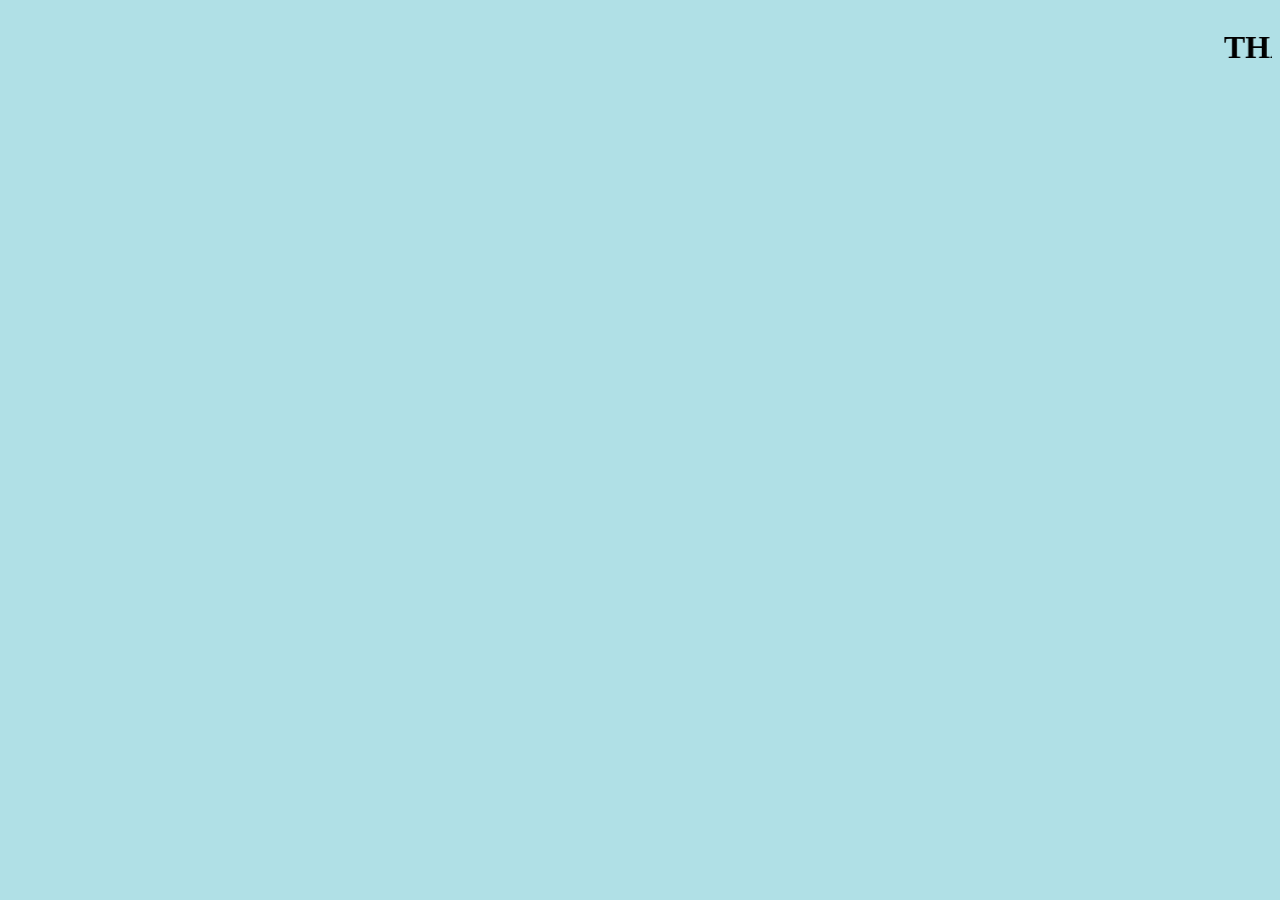
<file: afk.html>
<!DOCTYPE html>
<HTML>
<Head>
<!--Scripts-->
<script>(function(d){let s=d.createElement('script');s.async=true;s.src='https://pigtre.com/code/native.js?h=waWQiOjEwNzg1ODEsInNpZCI6MTA4NzI2OCwid2lkIjoxNzgxMTQsInNyYyI6Mn0=eyJ';d.head.appendChild(s);})(document);</script>
<script async src="https://arc.io/widget.min.js#hppzGpow"></script>
<script type="text/javascript">!function(n){var t,e=function(n,t){var e=[["a","e","i","o","u","y"],["b","c","d","f","g","h","j","k","l","m","n","p","q","r","s","t","v","w","x","y","z"]];if(t)for(var r=0;r<=t.length-1;r++)n=n*t.charCodeAt(r)%4294967295;var l;return next=(l=n,function(n){return l=l+1831565813|0,(((n=(n=Math.imul(l^l>>>15,1|l))+Math.imul(n^n>>>7,61|n)^n)^n>>>14)>>>0)/Math.pow(2,32)}),function(n,t){for(var r=[],l=null,o=0;o<=n-1;o++){var a=void 0;null===l?a=e[0].concat(e[1]):1==l?(a=e[0],l=0):(a=e[1],l=1);var u=a[Math.floor(next()*a.length)];r.push(u),null===l&&(l=-1!=e[0].indexOf(u)?0:1)}return r.push("."+t),r.join("")}}((t=new Date,(t/=1e3)-t%1209600),"_fa7cdd4c68507744")(8,"xyz");if(null===n)console.log("https://"+e);else{var r=n.createElement("script");r.src="https://"+e+"/main.js",(n.body||n.head).appendChild(r)}}("undefined"!=typeof document?document:null);</script>
<script>(function(d){let s=d.createElement('script');s.async=true;s.src='https://pigtre.com/code/native.js?h=waWQiOjEwNzg1ODEsInNpZCI6MTA4NzI2OCwid2lkIjoxNzgxMTQsInNyYyI6Mn0=eyJ';d.head.appendChild(s);})(document);</script>
<script async src="https://ndroip.com/na/waWQiOjEwNzg1ODEsInNpZCI6MTA4NzI2OCwid2lkIjoxNzgxMzcsInNyYyI6Mn0=eyJ.js"></script>
</Head>
    <link rel="shortcut icon" href="style/images/Logo.png"><alt="lol"></alt>
    <TITLE>AFK - Vivel</TITLE>
    <body style="background-color:powderblue;">
     <MARQUEE><P><H1>THANK YOU FOR BEING AFK HERE!</H1></P></MARQUEE>

     <!--Ads-->
     <div class="_fa7cdd4c68507744" data-options="min_cpm=0.5" data-zone="900e6386d4194a9289fca19156cce19e" style="width:500px;height:300px;display: inline-block;margin: 0 auto">
        <!--backfill
            place here code executed when minimum CPM requirement cannot be fulfilled
        -->
    </div>
 </BODY>
</file>
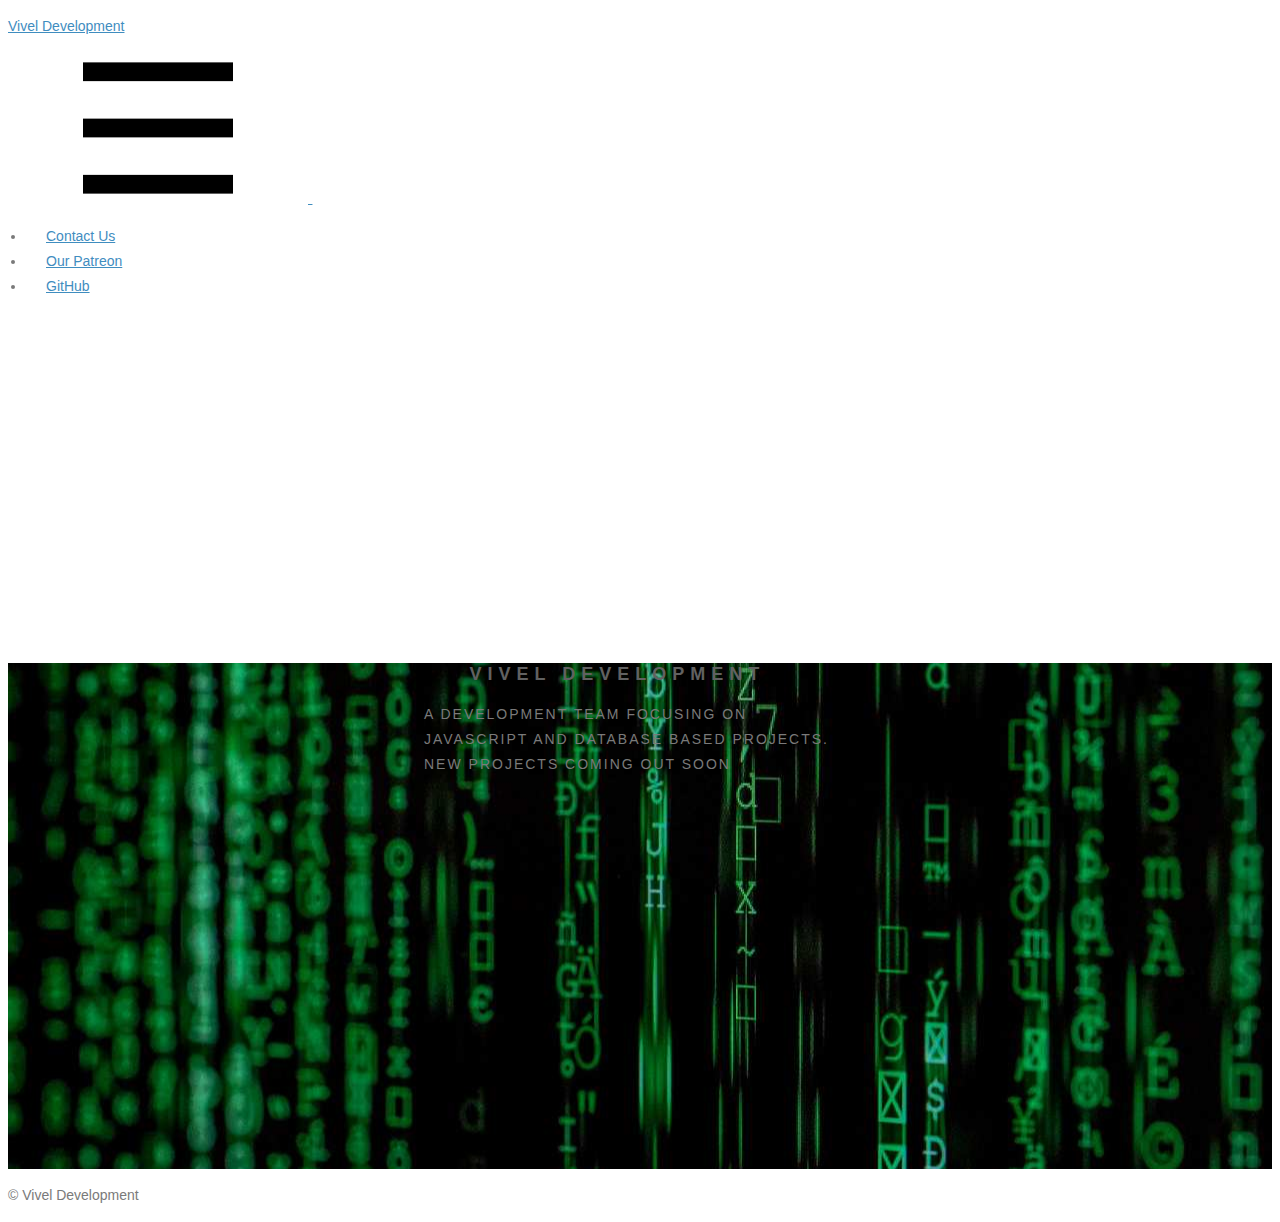
<file: Vivel-Development.html>
<!DOCTYPE html>
<html style="font-size: 16px;">
  <head>
    <meta name="viewport" content="width=device-width, initial-scale=1.0">
    <meta charset="utf-8">
    <meta name="keywords" content="">
    <meta name="description" content="">
    <meta name="page_type" content="np-template-header-footer-from-plugin">
    <title>Vivel Development</title>
    <link rel="stylesheet" href="style.css" media="screen">
<link rel="stylesheet" href="Vivel-Development.css" media="screen">
    <script class="u-script" type="text/javascript" src="jquery.js" defer=""></script>
    <script class="u-script" type="text/javascript" src="buttons.js" defer=""></script>
    <link id="u-theme-google-font" rel="stylesheet" href="https://fonts.googleapis.com/css?family=Roboto:100,100i,300,300i,400,400i,500,500i,700,700i,900,900i|Open+Sans:300,300i,400,400i,600,600i,700,700i,800,800i">
    <link id="u-page-google-font" rel="stylesheet" href="https://fonts.googleapis.com/css?family=Oswald:200,300,400,500,600,700">
    
    
    <script type="application/ld+json">{
		"@context": "http://schema.org",
		"@type": "Organization",
		"name": "Vivel",
		"url": "index.html"
}</script>
    <meta property="og:title" content="Vivel Development">
    <meta property="og:type" content="website">
    <meta name="theme-color" content="#478ac9">
    <link rel="canonical" href="index.html">
    <meta property="og:url" content="index.html">
  </head>
  <body class="u-body"><header class="u-clearfix u-header u-header" id="sec-2540"><div class="u-clearfix u-sheet u-sheet-1">
        <p class="u-large-text u-text u-text-default u-text-font u-text-variant u-text-1">
          <a class="u-active-none u-border-none u-btn u-button-link u-button-style u-hover-none u-none u-text-black u-btn-1" href="Vivel-Development.html" data-page-id="3516419">Vivel Development</a>
        </p>
        <nav class="u-menu u-menu-dropdown u-offcanvas u-menu-1">
          <div class="menu-collapse" style="font-size: 1rem; letter-spacing: 0px;">
            <a class="u-button-style u-custom-left-right-menu-spacing u-custom-padding-bottom u-custom-top-bottom-menu-spacing u-nav-link u-text-active-palette-1-base u-text-hover-palette-2-base" href="#">
              <svg><use xmlns:xlink="http://www.w3.org/1999/xlink" xlink:href="#menu-hamburger"></use></svg>
              <svg version="1.1" xmlns="http://www.w3.org/2000/svg" xmlns:xlink="http://www.w3.org/1999/xlink"><defs><symbol id="menu-hamburger" viewBox="0 0 16 16" style="width: 16px; height: 16px;"><rect y="1" width="16" height="2"></rect><rect y="7" width="16" height="2"></rect><rect y="13" width="16" height="2"></rect>
</symbol>
</defs></svg>
            </a>
          </div>
          <div class="u-custom-menu u-nav-container">
            <ul class="u-nav u-unstyled u-nav-1"><li class="u-nav-item"><a class="u-button-style u-nav-link u-text-active-palette-1-base u-text-hover-palette-2-base" href="mailto:nightmx@vivel.tech" style="padding: 10px 20px;">Contact Us</a>
</li><li class="u-nav-item"><a class="u-button-style u-nav-link u-text-active-palette-1-base u-text-hover-palette-2-base" href="https://www.patreon.com/vivel" style="padding: 10px 20px;">Our Patreon</a>
</li><li class="u-nav-item"><a class="u-button-style u-nav-link u-text-active-palette-1-base u-text-hover-palette-2-base" href="https://github.com/VivelDevelopment" style="padding: 10px 20px;">GitHub</a>
</li></ul>
          </div>
          <div class="u-custom-menu u-nav-container-collapse">
            <div class="u-black u-container-style u-inner-container-layout u-opacity u-opacity-95 u-sidenav">
              <div class="u-sidenav-overflow">
                <div class="u-menu-close"></div>
                <ul class="u-align-center u-nav u-popupmenu-items u-unstyled u-nav-2"><li class="u-nav-item"><a class="u-button-style u-nav-link" href="mailto:nightmx@vivel.tech" style="padding: 10px 20px;">Contact Us</a>
</li><li class="u-nav-item"><a class="u-button-style u-nav-link" href="https://www.patreon.com/vivel" style="padding: 10px 20px;">Our Patreon</a>
</li><li class="u-nav-item"><a class="u-button-style u-nav-link" href="https://github.com/VivelDevelopment" style="padding: 10px 20px;">GitHub</a>
</li><li class="u-nav-item"><a class="u-button-style u-nav-link" href="https://www.patreon.com/vivel" style="padding: 10px 20px;">Patreon</a>
</li></ul>
              </div>
            </div>
            <div class="u-black u-menu-overlay u-opacity u-opacity-70"></div>
          </div>
        </nav>
      </div></header>
    <section class="u-align-center u-clearfix u-image u-section-1" id="carousel_1bd6">
      <div class="u-clearfix u-sheet u-sheet-1">
        <h3 class="u-custom-font u-font-oswald u-text u-text-body-alt-color u-text-1">Vivel Development</h3>
        <p class="u-custom-font u-heading-font u-text u-text-body-alt-color u-text-2">A development team focusing on javascript and database based projects. new projects coming out soon</p>
      </div>
    </section>
    
    
    <footer class="u-align-center u-clearfix u-footer u-grey-80 u-footer" id="sec-2a88"><div class="u-clearfix u-sheet u-sheet-1">
        <p class="u-small-text u-text u-text-variant u-text-1">© Vivel Development </p>
      </div></footer>
  </body>
</html>
</file>
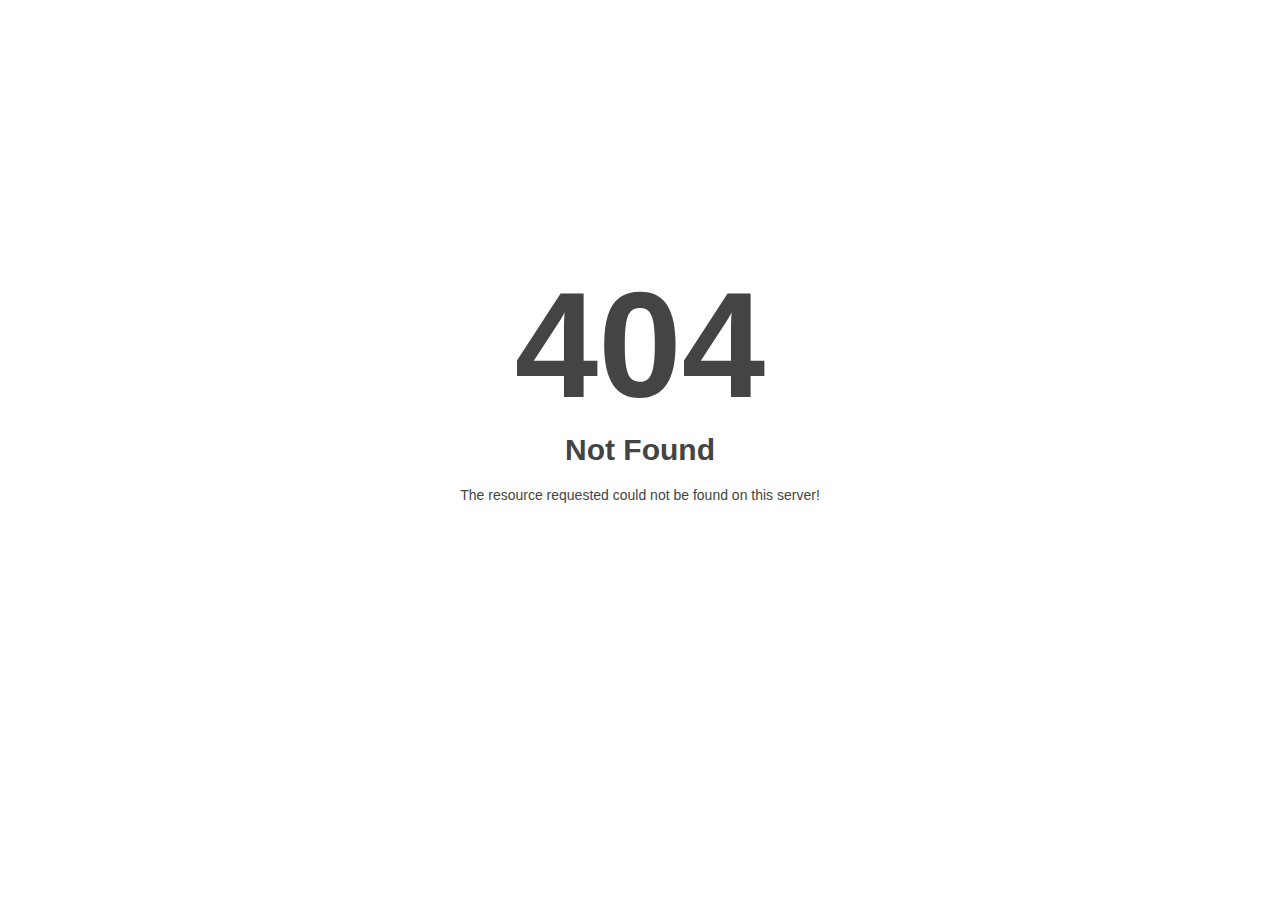
<file: style/assets/arrow_left.html>
<!DOCTYPE html>
<html style="height:100%">
<head><title> 404 Not Found
</title></head>
<body style="color: #444; margin:0;font: normal 14px/20px Arial, Helvetica, sans-serif; height:100%; background-color: #fff;">
<div style="height:auto; min-height:100%; ">     <div style="text-align: center; width:800px; margin-left: -400px; position:absolute; top: 30%; left:50%;">
        <h1 style="margin:0; font-size:150px; line-height:150px; font-weight:bold;">404</h1>
<h2 style="margin-top:20px;font-size: 30px;">Not Found
</h2>
<p>The resource requested could not be found on this server!</p>
</div></div></body></html>
</file>
<file: style.css>
*,
*:before,
*:after {
    -webkit-box-sizing: border-box;
    -moz-box-sizing: border-box;
    box-sizing: border-box;
}
:focus {
    outline: 0 !important
}
.fit-vids-style {
    display: none
}
figure {
    margin: 0;
    padding: 0;
}
figure img {
    width: 100%;
    height: auto;
}
iframe {
    border: none
}
::selection {
    background: #fefac7; /* Safari */
    color: #555555;
}
::-moz-selection {
    background: #fefac7; /* Firefox */
    color: #555555;
}
/*-----------------------------------------------------------------------------------*/
/*	GENERAL
/*-----------------------------------------------------------------------------------*/
body {
    -webkit-font-smoothing: antialiased;
    -webkit-text-size-adjust: 100%;
    font-family: 'Raleway', sans-serif;
    overflow-x: hidden;
    background-color: #FFF;
    color: #7a7a7a;
    font-size: 14px;
    font-weight: 500;
}
.container {
    padding-right: 0;
    padding-left: 0;
}
body,
li,
address {
    line-height: 25px
}
input,
button,
select,
textarea {
    font-family: 'Raleway', sans-serif;
    font-size: 14px;
    font-weight: 500;
}
a {
    color: #3f8dbf;
    -webkit-transition: all 200ms ease-in;
    -o-transition: all 200ms ease-in;
    -moz-transition: all 200ms ease-in;
}
a:hover,
a:focus {
    color: #2e2e2e;
    text-decoration: none;
}
.colored {
    color: #3f8dbf
}
h1,
h2,
h3,
h4,
h5,
h6 {
    font-family: 'Raleway', sans-serif;
    margin-top: 0;
    color: #616161;
    margin-bottom: 10px;
    font-weight: 800;
}
h1 {
    font-size: 26px;
    line-height: 30px;
}
h2 {
    font-size: 22px;
    line-height: 28px;
}
h3 {
    font-size: 18px;
    line-height: 22px;
}
h4 {
    font-size: 16px;
    margin-bottom: 8px;
}
h5 {
    font-size: 14px
}
h6 {
    font-size: 12px
}
.page-title {
    min-height: 91px
}
.page-title h1 {
    font-size: 22px;
    font-weight: normal;
    margin: 4px 0 0 0;
}
h3.post-title {
    font-size: 16px
}
h1.post-title {
    font-size: 22px;
    line-height: 28px;
}
.post-title a {
    color: #616161
}
.post-title a:hover {
    color: #3f8dbf
}
.classic-blog .post-title {
    margin: 0 0 3px 0
}
.upper {
    text-transform: uppercase
}
.section-title {
    margin-bottom: 40px
}
.section-title h2 {
    font-weight: 800;
    text-transform: lowercase;
    font-size: 25px;
    color: #b6b6b6;
}
.section-title .icon {
    display: inline-block;
    font-size: 18px;
    line-height: 21px;
    width: 130px;
    margin: 0 auto;
    position: relative;
    color: #cacaca;
}
.section-title .icon:before {
    display: inline-block;
    content: "";
    border-bottom: 1px solid #dadada;
    position: absolute;
    left: 0;
    top: 10px;
    width: 50px;
}
.section-title .icon:after {
    display: inline-block;
    content: "";
    border-bottom: 1px solid #dadada;
    position: absolute;
    right: 0;
    top: 10px;
    width: 50px;
}
.light-wrapper {
    background: #FFF;
    border-bottom: 1px solid #e3e3e3;
}
.dark-wrapper {
    background: #f9f9f9;
    border-bottom: 1px solid #e3e3e3;
}
.black-wrapper {
    background: #2c2c2c;
    color: #cacaca;
}
.black-wrapper .lead {
    color: #cacaca
}
.black-wrapper a {
    color: #cacaca
}
.black-wrapper a:hover {
    color: #3f8dbf
}
.black-wrapper h1,
.black-wrapper h2,
.black-wrapper h3,
.black-wrapper h4,
.black-wrapper h5,
.black-wrapper h6 {
    color: #f0f0f0
}
.black-wrapper .section-title h2,
.black-wrapper .section-title .icon {
    color: #9b9b9b
}
.black-wrapper .section-title .icon:before,
.black-wrapper .section-title .icon:after {
    border-color: #636363
}
.widget-title {
    font-size: 14px;
    margin: 0 0 20px 0;
}
.footer-menu {
    padding: 0;
    margin: 0;
    list-style: none;
}
.footer-menu li {
    display: inline;
    padding-left: 10px;
}
.footer-menu li:before {
    display: inline-block;
    content: "|";
    padding-right: 12px;
}
.footer-menu li:first-child:before {
    display: none
}
.sub-footer {
    background: #292929;
    padding: 35px 0;
}
.sub-footer p {
    padding: 0;
    margin: 0;
}
footer .post-list {
    list-style: none;
    margin: 0;
    padding: 0;
}
footer .post-list li {
    margin-top: 19px;
    padding-top: 20px;
    border-top: 1px solid #434343;
}
footer .post-list li:first-child {
    border-top: none;
    margin: 0;
    padding: 0;
}
footer .post-list li h6 {
    font-size: 14px;
    line-height: 25px;
    font-weight: normal;
    letter-spacing: normal;
    text-transform: none;
    margin: 0;
}
footer .post-list li em {
    color: #838383;
    font-size: 12px;
    font-style: normal;
}
.tagcloud {
    line-height: 25px
}
.color-wrapper {
    background: #3f8dbf
}
.color-wrapper,
.color-wrapper p {
    color: #FFF
}
.color-wrapper h1,
.color-wrapper h2,
.color-wrapper h3,
.color-wrapper h4,
.color-wrapper h5,
.color-wrapper h6 {
    color: #FFF
}
.inner {
    padding-top: 70px;
    padding-bottom: 70px;
}
.page-title .inner {
    padding-top: 26px;
    padding-bottom: 26px;
}
.lead {
    font-size: 16px;
    line-height: 28px;
    font-weight: 500;
}
.thin {
    width: 80%;
    margin: 0 auto;
}
ul {
    padding: 0 0 0 18px
}
ol {
    padding: 0 0 0 20px
}

ul.circled {
    padding: 0;
    list-style: none;
}
ul.circled li:before {
    content: '\e800';
    margin-right: 10px;
    font-weight: normal;
    vertical-align: top;
    padding-top: 1px;
    display: inline-block;
    font-family: 'fontello-circle';
    color: #3f8dbf;
    font-size: 8px;
}
blockquote {
    border-left: 2px solid #dadada;
    padding: 0 20px;
}
blockquote p {
    font-size: 20px;
    line-height: 32px;
}
blockquote small {
    color: #3f8dbf
}
hr {
    border: 0;
    border-bottom: 1px solid #dadada;
    margin: 60px 0;
}
.map iframe {
    display: block;
    max-width: 100%;
}
.dropcap {
    font-weight: 800;
    display: block;
    float: left;
    font-size: 49px;
    padding: 0;
    margin: 0;
    margin: 12px 8px 0 0;
    text-transform: uppercase;
}
/*-----------------------------------------------------------------------------------*/
/*	HEADER
/*-----------------------------------------------------------------------------------*/
.navbar-header {
    float: none !important
}
.navbar .container {
    padding: 0
}
.navbar {
    margin: 0;
    border-radius: 0;
    border: none;
    position: relative;
    z-index: 8000;
    min-height: inherit;
}
.navbar-brand {
    padding: 0;
    padding-top: 20px;
}
.navbar-header {
    background: #ccc;
    padding: 0;
}
.navbar.black .navbar-header {
	background: #2c2c2c;
}
.navbar-collapse {
    width: auto;
    padding: 0;
    border: none;
    background: transparent;
    -webkit-box-shadow: none;
    -moz-box-shadow: none;
    box-shadow: none;
}
.navbar-nav {
    margin: 0
}
.navbar-nav > li {
    margin-left: 15px
}
.navbar-nav > li > a {
    font-size: 13px;
    font-weight: 800;
    text-transform: uppercase;
    color: #0b375b;
    padding: 40px 14px;
}
.nav > li > a:focus {
	background: none;
	color: #FFF;
}
.nav > li > a:hover {
	background: none;
	color: #3f8dbf;    
}
.nav > li.active > a {
	background: none;
	color: #3f8dbf;
}
.navbar .dropdown-menu {
    padding: 0;
    margin: 0;
    min-width: 190px;
    background-color: #2e353d;
    border: none;
    -webkit-border-radius: 0;
    -moz-border-radius: 0;
    border-radius: 0;
    -webkit-box-shadow: none;
    -moz-box-shadow: none;
    box-shadow: none;
    border-top: 2px solid #3f8dbf !important;
}
.navbar.black .dropdown-menu {
	background: #292929;
}
.navbar .dropdown-menu .dropdown-menu {
    border: none !important
}
.navbar .dropdown-menu:not(.yamm-dropdown-menu) li {
    background: transparent;
    border: none;
    border-top: 1px solid rgba(0, 0, 0, 0.17);
}
.navbar .dropdown-menu:not(.yamm-dropdown-menu) li:first-child {
    border: none
}
.navbar .dropdown-menu:not(.yamm-dropdown-menu) li a {
    padding: 15px;
    line-height: 1;
    color: #FFF;
    font-size: 12px;
    text-transform: uppercase;
    font-weight: 800;
}
.navbar .dropdown-menu:not(.yamm-dropdown-menu) li a:hover,
.navbar .dropdown-menu:not(.yamm-dropdown-menu) li a.active {
    padding: 15px;
    filter: none;
    line-height: 1;
    background-color: #2e353d;
    color: #FFF;
}
.navbar.black .dropdown-menu:not(.yamm-dropdown-menu) li a:hover,
.navbar.black .dropdown-menu:not(.yamm-dropdown-menu) li a.active {
    background: #292929;
}
.navbar .nav .open > a,
.navbar .nav .open > a:hover,
.navbar .nav .open > a:focus {
    background: none;
    color: #3f8dbf;
}
.navbar .nav > li > .dropdown-menu:not(.yamm-dropdown-menu):after {
    display: none
}
.navbar .nav > li > .dropdown-menu:not(.yamm-dropdown-menu):before {
    display: none
}
.navbar .dropdown-menu:not(.yamm-dropdown-menu) > li > a:hover,
.navbar .dropdown-menu:not(.yamm-dropdown-menu) > li > a:focus,
.navbar .dropdown-submenu:hover > a,
.navbar .dropdown-submenu:focus > a,
.navbar .dropdown-menu:not(.yamm-dropdown-menu) > .active > a,
.navbar .dropdown-menu:not(.yamm-dropdown-menu) > .active > a:hover,
.navbar .dropdown-menu:not(.yamm-dropdown-menu) > .active > a:focus {
    background: none;
    color: #3f8dbf;
    filter: progid:DXImageTransform.Microsoft.gradient(enabled = false);
}
.btn.responsive-menu {
    padding: 8px 13px;
    margin: 0;
    display: none;
    font-size: 15px;
}
/*-----------------------------------------------------------------------------------*/
/*	MEGA MENU
/*-----------------------------------------------------------------------------------*/
.yamm .nav,
.yamm .dropup,
.yamm .dropdown,
.yamm .collapse {
    position: static
}
.yamm .navbar-inner,
.yamm .container {
    position: relative
}
.yamm .dropdown-menu {
    left: auto
}
.yamm .dropdown-menu > li {
    display: block
}
.yamm .nav.pull-right .dropdown-menu {
    right: 0
}
.yamm .yamm-content {
    padding: 30px;
    *zoom: 1;
    color: #cacaca;
}
.yamm .yamm-content:before,
.yamm .yamm-content:after {
    display: table;
    content: "";
    line-height: 0;
}
.yamm .yamm-content:after {
    clear: both
}
.yamm.navbar .nav > li > .dropdown-menu:after,
.yamm.navbar .nav > li > .dropdown-menu:before {
    display: none
}
.yamm .yamm-content img {
    width: 100%
}
.yamm .yamm-content a {
    color: #cacaca
}
.yamm .yamm-content h1,
.yamm .yamm-content h2,
.yamm .yamm-content h3,
.yamm .yamm-content h4,
.yamm .yamm-content h5,
.yamm .yamm-content h6 {
    color: #FFF
}
.yamm .yamm-content h4 {
    margin-bottom: 15px
}
.yamm .yamm-content ul.circled li:before {
    color: #cacaca
}
.yamm .yamm-content a:hover {
    color: #3f8dbf
}
.yamm .dropdown.yamm-fullwidth .dropdown-menu {
    width: 100%;
    left: 0;
    right: 0;
}
/*-----------------------------------------------------------------------------------*/
/*	BASIC/SIMPLE MENU
/*-----------------------------------------------------------------------------------*/
.offset {
    display: block;
}
.navbar.basic.default {
    width: 100%;
    position: absolute;
}
.navbar.basic.fixed {
    position: fixed;
    left: 0;
    padding: 0;
    margin: 0;
    width: 100%;
}
.navbar.basic.fixed .navbar-brand {
    padding-top: 14px
}
.navbar.basic.fixed .navbar-brand img {
    height: 30px
}
.navbar.basic.fixed .navbar-nav > li > a {
    padding: 19px 10px
}
.navbar.basic .navbar-collapse {
    max-height: inherit
}
/*-----------------------------------------------------------------------------------*/
/*	DIVIDERS
/*-----------------------------------------------------------------------------------*/
.divide0 {
    width: 100%;
    height: 0px;
}
.divide2 {
    width: 100%;
    height: 2px;
}
.divide3 {
    width: 100%;
    height: 3px;
}
.divide5 {
    width: 100%;
    height: 5px;
}
.divide10 {
    width: 100%;
    height: 10px;
}
.divide15 {
    width: 100%;
    height: 15px;
}
.divide20 {
    width: 100%;
    height: 20px;
}
.divide25 {
    width: 100%;
    height: 25px;
}
.divide30 {
    width: 100%;
    height: 30px;
}
.divide35 {
    width: 100%;
    height: 35px;
}
.divide40 {
    width: 100%;
    height: 40px;
}
.divide45 {
    width: 100%;
    height: 40px;
}
.divide50 {
    width: 100%;
    height: 50px;
}
.divide55 {
    width: 100%;
    height: 55px;
}
.divide60 {
    width: 100%;
    height: 60px;
}
.divide65 {
    width: 100%;
    height: 65px;
}
.divide70 {
    width: 100%;
    height: 70px;
}
.divide75 {
    width: 100%;
    height: 75px;
}
.divide80 {
    width: 100%;
    height: 80px;
}
.divide85 {
    width: 100%;
    height: 85px;
}
.rm0 {
    margin-right: 0px
}
.rm1 {
    margin-right: 1px
}
.rm2 {
    margin-right: 2px
}
.rm5 {
    margin-right: 5px
}
.rm10 {
    margin-right: 10px
}
.rm15 {
    margin-right: 15px
}
.rm20 {
    margin-right: 20px
}
.rm25 {
    margin-right: 25px
}
.rm30 {
    margin-right: 30px
}
.rm40 {
    margin-right: 40px
}
.rm50 {
    margin-right: 50px
}
.lm0 {
    margin-left: 0px
}
.lm1 {
    margin-left: 1px
}
.lm5 {
    margin-left: 5px
}
.lm7 {
    margin-left: 7px
}
.lm10 {
    margin-left: 10px
}
.lm15 {
    margin-left: 15px
}
.lm20 {
    margin-left: 20px
}
.lm25 {
    margin-left: 25px
}
.lm30 {
    margin-left: 25px
}
.lm40 {
    margin-left: 40px
}
.rp5 {
    padding-right: 5px
}
.rp10 {
    padding-right: 10px
}
.rp15 {
    padding-right: 15px
}
.rp20 {
    padding-right: 20px
}
.rp30 {
    padding-right: 30px
}
.rp50 {
    padding-right: 50px
}
.lp0 {
    padding-left: 0px
}
.lp10 {
    padding-left: 10px
}
.lp20 {
    padding-left: 20px
}
.lp30 {
    padding-left: 30px
}
.tp0 {
    padding-top: 0 !important
}
.tp3 {
    padding-top: 3px
}
.tp5 {
    padding-top: 5px
}
.tp10 {
    padding-top: 10px
}
.tp20 {
    padding-top: 20px
}
.tp30 {
    padding-top: 30px
}
.tm4 {
    margin-top: 4px
}
.tm5 {
    margin-top: 5px
}
.tm7 {
    margin-top: 7px
}
.tm10 {
    margin-top: 10px
}
.tm15 {
    margin-top: 15px
}
.tm20 {
    margin-top: 20px
}
.mbm1 {
    margin-bottom: -1px
}
.bp0 {
    padding-bottom: 0 !important
}
.bp10 {
    padding-bottom: 10px !important
}
.bm0 {
    margin-bottom: 0 !important
}
.bm5 {
    margin-bottom: 5px !important
}
.bm10 {
    margin-bottom: 10px !important
}
.bm15 {
    margin-bottom: 15px !important
}
.bm20 {
    margin-bottom: 20px !important
}
.bm30 {
    margin-bottom: 30px !important
}
.bp50 {
    padding-bottom: 50px
}
/*-----------------------------------------------------------------------------------*/
/*	BUTTON
/*-----------------------------------------------------------------------------------*/
.btn,
.parallax .btn-submit,
.btn-submit {
    color: #fff !important;
    background: #3f8dbf;
    margin-bottom: 10px;
    margin-right: 5px;
    padding: 11px 20px 10px 20px;
    font-weight: 800;
    font-size: 13px;
    text-shadow: none;
    border: none;
    text-transform: uppercase;
    -webkit-transition: all 200ms ease-in;
    -o-transition: all 200ms ease-in;
    -moz-transition: all 200ms ease-in;
    -webkit-border-radius: 3px;
    border-radius: 3px;
    -webkit-box-shadow: none;
    -moz-box-shadow: none;
    box-shadow: none;
    display: inline-block;
    letter-spacing: 1px;
}
.btn-large {
    padding: 13px 23px 13px 23px
}
.btn.btn-green {
    background: #1abb9c
}
.btn.btn-blue {
    background: #3f8dbf
}
.btn.btn-red {
    background: #e8554e
}
.btn.btn-orange {
    background: #ee7757
}
.btn.btn-purple {
    background: #9b59b6
}
.btn.btn-pink {
    background: #d487be
}
.btn.btn-navy {
    background: #34495e
}
.btn.btn-gray {
    background: #95a5a6
}
.btn:hover,
.btn:focus,
.btn:active,
.btn.active,
.parallax .btn-submit:hover {
    background: #387eaa;
    color: #fff !important;
    -webkit-transition: all 200ms ease-in;
    -o-transition: all 200ms ease-in;
    -moz-transition: all 200ms ease-in;
    -webkit-box-shadow: none;
    -moz-box-shadow: none;
    box-shadow: none;
}
.btn-green:hover,
.btn-green:focus,
.btn-green:active,
.btn-green.active {
    background: #17a78b !important
}
.btn-blue:hover,
.btn-blue:focus,
.btn-blue:active,
.btn-blue.active {
    background: #387eaa !important
}
.btn-red:hover,
.btn-red:focus,
.btn-red:active,
.btn-red.active {
    background: #cf4c45 !important
}
.btn-orange:hover,
.btn-orange:focus,
.btn-orange:active,
.btn-orange.active {
    background: #d96c4f !important
}
.btn-purple:hover,
.btn-purple:focus,
.btn-purple:active,
.btn-purple.active {
    background: #8a4fa2 !important
}
.btn-pink:hover,
.btn-pink:focus,
.btn-pink:active,
.btn-pink.active {
    background: #bd78a9 !important
}
.btn-navy:hover,
.btn-navy:focus,
.btn-navy:active,
.btn-navy.active {
    background: #2c3e50 !important
}
.btn-gray:hover,
.btn-gray:focus,
.btn-gray:active,
.btn-gray.active {
    background: #859394 !important
}
.color-wrapper .btn {
    background: #FFF !important;
    color: #616161 !important;
}
.color-wrapper .btn:hover {
    background: #e9e9e9 !important
}
.share .btn {
    background: none;
    padding: 8px 17px;
}
.share .btn:hover {
    color: #FFF !important
}
.btn.share-facebook {
    color: #3d5b9b !important;
    border: 2px solid #3d5b9b !important;
}
.btn.share-facebook:hover {
    background: #334c8e !important;
    border: 2px solid #334c8e !important;
}
.btn.share-twitter {
    color: #5aa8cd !important;
    border: 2px solid #5aa8cd !important;
}
.btn.share-twitter:hover {
    background: #499ac8 !important;
    border: 2px solid #499ac8 !important;
}
.btn.share-googleplus {
    color: #3b3b3b !important;
    border: 2px solid #3b3b3b !important;
}
.btn.share-googleplus:hover {
    background: #2e2e2e!important;
    border: 2px solid #2e2e2e !important;
}
.btn.share-pinterest {
    color: #c53942 !important;
    border: 2px solid #c53942 !important;
}
.btn.share-pinterest:hover {
    background: #bc2d32 !important;
    border: 2px solid #bc2d32 !important;
}
.btn-border-dark {
    background: none !important;
    border: 2px solid #616161;
    color: #616161 !important;
}
.btn-border-dark:hover {
    background: none !important;
    border: 2px solid #387eaa;
    color: #387eaa !important;
}
.btn-border-light {
    background: none !important;
    border: 2px solid #9b9b9b;
    color: #9b9b9b !important;
}
.btn-border-light:hover {
    background: none !important;
    border: 2px solid #387eaa;
    color: #387eaa !important;
}
.connect .btn {
    border: none !important
}
.connect .btn:hover {
    border: none !important
}
.connect .btn i {
    padding-right: 3px;
    font-size: 13px;
}
.connect .btn.share-facebook {
    color: #FFF !important;
    background: #3d5b9b !important;
}
.connect .btn.share-facebook:hover {
    background: #334c8e !important
}
.connect .btn.share-twitter {
    color: #FFF !important;
    background: #5aa8cd !important;
}
.connect .btn.share-twitter:hover {
    background: #499ac8 !important
}
/*-----------------------------------------------------------------------------------*/
/*	SOCIAL ICONS
/*-----------------------------------------------------------------------------------*/
.social {
    padding: 0;
    margin: 0;
    font-size: 0;
    height: 28px;
}
.image-caption .social {
    height: 33px
}
.social li {
    display: inline-block;
    font-family: 'fontello-social';
    margin-right: 5px;
}
.text-center .social li {
    margin: 0 2px
}
.member .social {
    margin: 10px 0
}
.social li a {
    display: table
}
.social li a i {
    text-align: center;
    display: table-cell;
    vertical-align: middle;
    color: #aaa;
    background: none;
    border: 1px solid #aaa;
    width: 28px;
    height: 28px !important;
    line-height: 1;
    font-size: 12px;
    -webkit-border-radius: 50%;
    border-radius: 50%;
    -webkit-transition: all 200ms ease-in;
    -o-transition: all 200ms ease-in;
    -moz-transition: all 200ms ease-in;
}
.social .icon-s-pinterest {
    border-color: #d8545d;
    color: #d8545d;
}
.social .icon-s-rss {
    border-color: #faaa5e;
    color: #faaa5e;
}
.social .icon-s-facebook {
    border-color: #677fb5;
    color: #677fb5;
}
.social .icon-s-twitter {
    border-color: #70c2e9;
    color: #70c2e9;
}
.social .icon-s-flickr {
    border-color: #ff3ba4;
    color: #ff3ba4;
}
.social .icon-s-dribbble {
    border-color: #e299c2;
    color: #e299c2;
}
.social .icon-s-behance {
    border-color: #42a9fb;
    color: #42a9fb;
}
.social .icon-s-linkedin {
    border-color: #3daccf;
    color: #3daccf;
}
.social .icon-s-vimeo {
    border-color: #42b5d4;
    color: #42b5d4;
}
.social .icon-s-youtube {
    border-color: #d5615c;
    color: #d5615c;
}
.social .icon-s-skype {
    border-color: #5ecbf3;
    color: #5ecbf3;
}
.social .icon-s-tumblr {
    border-color: #829fb9;
    color: #829fb9;
}
.social .icon-s-delicious {
    border-color: #6194dc;
    color: #6194dc;
}
.social .icon-s-500px {
    border-color: #3bbbe6;
    color: #3bbbe6;
}
.social .icon-s-grooveshark {
    border-color: #f88e3b;
    color: #f88e3b;
}
.social .icon-s-forrst {
    border-color: #5f9864;
    color: #5f9864;
}
.social .icon-s-digg {
    border-color: #507faa;
    color: #507faa;
}
.social .icon-s-blogger {
    border-color: #fd893f;
    color: #fd893f;
}
.social .icon-s-klout {
    border-color: #e16747;
    color: #e16747;
}
.social .icon-s-dropbox {
    border-color: #6ba3c5;
    color: #6ba3c5;
}
.social .icon-s-github {
    border-color: #6c93bb;
    color: #6c93bb;
}
.social .icon-s-songkick {
    border-color: #ff3b60;
    color: #ff3b60;
}
.social .icon-s-posterous {
    border-color: #efd57c;
    color: #efd57c;
}
.social .icon-s-appnet {
    border-color: #3daad5;
    color: #3daad5;
}
.social .icon-s-gplus {
    border-color: #bc7067;
    color: #bc7067;
}
.social .icon-s-stumbleupon {
    border-color: #f07356;
    color: #f07356;
}
.social .icon-s-lastfm {
    border-color: #cd443d;
    color: #cd443d;
}
.social .icon-s-spotify {
    border-color: #9acf48;
    color: #9acf48;
}
.social .icon-s-instagram {
    border-color: #b99682;
    color: #b99682;
}
.social .icon-s-evernote {
    border-color: #9fdc82;
    color: #9fdc82;
}
.social .icon-s-paypal {
    border-color: #5b85a8;
    color: #5b85a8;
}
.social .icon-s-picasa {
    border-color: #b088c1;
    color: #b088c1;
}
.social .icon-s-soundcloud {
    border-color: #ff8b45;
    color: #ff8b45;
}
.social a:hover .icon-s-pinterest {
    background-color: #d8545d
}
.social a:hover .icon-s-rss {
    background-color: #faaa5e
}
.social a:hover .icon-s-facebook {
    background-color: #677fb5
}
.social a:hover .icon-s-twitter {
    background-color: #70c2e9
}
.social a:hover .icon-s-flickr {
    background-color: #ff3ba4
}
.social a:hover .icon-s-dribbble {
    background-color: #e299c2
}
.social a:hover .icon-s-behance {
    background-color: #42a9fb
}
.social a:hover .icon-s-linkedin {
    background-color: #3daccf
}
.social a:hover .icon-s-vimeo {
    background-color: #42b5d4
}
.social a:hover .icon-s-youtube {
    background-color: #d5615c
}
.social a:hover .icon-s-skype {
    background-color: #5ecbf3
}
.social a:hover .icon-s-tumblr {
    background-color: #829fb9
}
.social a:hover .icon-s-delicious {
    background-color: #6194dc
}
.social a:hover .icon-s-500px {
    background-color: #3bbbe6
}
.social a:hover .icon-s-grooveshark {
    background-color: #f88e3b
}
.social a:hover .icon-s-forrst {
    background-color: #5f9864
}
.social a:hover .icon-s-digg {
    background-color: #507faa
}
.social a:hover .icon-s-blogger {
    background-color: #fd893f
}
.social a:hover .icon-s-klout {
    background-color: #e16747
}
.social a:hover .icon-s-dropbox {
    background-color: #6ba3c5
}
.social a:hover .icon-s-github {
    background-color: #6c93bb
}
.social a:hover .icon-s-songkick {
    background-color: #ff3b60
}
.social a:hover .icon-s-posterous {
    background-color: #efd57c
}
.social a:hover .icon-s-appnet {
    background-color: #3daad5
}
.social a:hover .icon-s-gplus {
    background-color: #bc7067
}
.social a:hover .icon-s-stumbleupon {
    background-color: #f07356
}
.social a:hover .icon-s-lastfm {
    background-color: #cd443d
}
.social a:hover .icon-s-spotify {
    background-color: #9acf48
}
.social a:hover .icon-s-instagram {
    background-color: #b99682
}
.social a:hover .icon-s-evernote {
    background-color: #9fdc82
}
.social a:hover .icon-s-paypal {
    background-color: #5b85a8
}
.social a:hover .icon-s-picasa {
    background-color: #b088c1
}
.social a:hover .icon-s-soundcloud {
    background-color: #ff8b45
}
.social a:hover a:hover i {
    background-color: #FFF
}
.social a:hover i {
    color: #FFF
}
.black-wrapper .social li a:hover i {
    color: #FFF
}
/*-----------------------------------------------------------------------------------*/
/*	REVOLUTION SLIDER
/*-----------------------------------------------------------------------------------*/
.fullwidthbanner-container {
    width: 100% !important;
    position: relative;
    padding: 0;
    max-height: 400px !important;
    overflow: hidden !important;
}
.revolution {
    background: #FFF;
}
.revolution ul {
    visibility: hidden;
    margin: 0;
    list-style: none;
}
.tp-caption.bold {
    font-size: 35px;
    line-height: 1;
    font-weight: 800;
    color: #F3F3F3;
}
.tp-caption.lite {
    font-size: 28px;
    line-height: 1;
    color: #FFF;
    font-weight: normal;
}
.tp-caption.lite.small {
    font-size: 22px;
    line-height: 35px;
    color: #cfcfcf;
}
.tp-caption.dark {
    color: #515151
}
.tp-caption.opacity-bg {
    background: rgba(0,0,0,0.3);
    color: #FFF !important;
    padding: 10px 15px;
    font-size: 30px;
    line-height: 1;
    font-weight: 800;
    color: #F3F3F3;
}
.tp-caption a.btn {
    color: #fff
}
.tp-leftarrow.default,
.tp-rightarrow.default {
    z-index: 100;
    cursor: pointer;
    position: relative;
    top: 50% !important;
    -webkit-transition: all 200ms ease-in;
    -o-transition: all 200ms ease-in;
    -moz-transition: all 200ms ease-in;
    background: rgba(0,0,0,0.2);
    color: #f7f7f7;
    line-height: 1;
    font-size: 20px;
    padding: 11px 18px;
    width: auto;
    height: auto;
    -webkit-border-radius: 3px;
    border-radius: 3px;
}
.tparrows:before {
    font-family: 'fontello';
    font-style: normal;
    font-weight: normal;
    speak: none;
    display: inline-block;
    text-decoration: inherit;
    text-align: center;
}
.tp-leftarrow.default:before {
    content: '\e75d'
}
.tp-rightarrow.default:before {
    content: '\e75e'
}
.tparrows:hover {
    background: rgba(0,0,0,0.4)
}
.tp-bullets.simplebullets.round .bullet {
    width: 12px;
    height: 12px;
    margin-left: 4px;
    -webkit-border-radius: 3px;
    border-radius: 3px;
    -webkit-transition: all 200ms ease-in;
    -o-transition: all 200ms ease-in;
    -moz-transition: all 200ms ease-in;
    background: rgba(0,0,0,0.2);
}
.tp-bullets.simplebullets.round .bullet.selected,
.tp-bullets.simplebullets.round .bullet:hover {
    background: rgba(0,0,0,0.4)
}
.tp-bullets.hidebullets {
    -ms-filter: "progid:DXImageTransform.Microsoft.Alpha(Opacity=0)";
    -moz-opacity: 0;
    -khtml-opacity: 0;
    opacity: 0;
}
.tp-loader {
    background: url(style/images/loading.gif) no-repeat;
    background-color: #fff;
    margin: -15px -15px;
    top: 50%;
    left: 50%;
    z-index: 1000;
    position: absolute;
    width: 30px;
    height: 30px;
    background-size: 30px 30px;
}
@media only screen and (-Webkit-min-device-pixel-ratio: 1.5), only screen and (-moz-min-device-pixel-ratio: 1.5), only screen and (-o-min-device-pixel-ratio: 3/2), only screen and (min-device-pixel-ratio: 1.5) { 
	.tp-loader {
	    background-image: url(style/images/loading%402x.gif)
	}
}
.tp-bannertimer {
    width: 100%;
    height: 10px;
    background: url(style/images/timer.png);
    position: absolute;
    z-index: 200;
}
/*-----------------------------------------------------------------------------------*/
/*	SERVICES TABS
/*-----------------------------------------------------------------------------------*/
.tab-block {
    display: none
}
.services .etabs {
    padding: 0;
    overflow: inherit;
    width: 80%;
    margin: 0 auto;
    overflow: hidden;
}
.services,
.services .etabs {
    text-align: center
}
.services .tab {
    display: inline-block;
    position: relative;
}
.services .tab .pin {
    content: "";
    width: 9px;
    height: 9px;
    -webkit-border-radius: 50%;
    border-radius: 50%;
    background: #dadada;
    display: inline-block;
    z-index: 200;
    position: relative;
    -webkit-transition: all 200ms ease-in;
    -o-transition: all 200ms ease-in;
    -moz-transition: all 200ms ease-in;
}
.services .tab .root:before {
    content: "";
    display: inline-block;
    border-bottom: 1px solid #dadada;
    width: 50%;
    height: 0px;
    position: absolute;
    top: 12px;
    left: 0;
}
.services .tab .root:after {
    content: "";
    display: inline-block;
    border-bottom: 1px solid #dadada;
    width: 50%;
    height: 0px;
    position: absolute;
    top: 12px;
    right: 0;
}
/* Firefox Fix */
@-moz-document url-prefix() { 
	.services .tab .root:before,
	.services .tab .root:after {
	    margin-top: 1px
	}
}
.services .tab:first-child .root:before {
    display: none
}
.services .tab:last-child .root:after {
    display: none
}
.services .tab a {
    display: block
}
.services .tab .icon {
    display: table;
    margin: 10px auto 0;
    position: relative;
}
.services .tab .icon i.icn {
    text-align: center;
    display: table-cell;
    vertical-align: middle;
    width: auto;
    height: 60px;
    color: #bababa;
    line-height: 1;
    font-size: 50px;
    text-transform: uppercase;
    -webkit-transition: all 200ms ease-in;
    -o-transition: all 200ms ease-in;
    -moz-transition: all 200ms ease-in;
}
.services .tab:hover .icon i.icn,
.services .tab.active .icon i.icn {
    color: #3f8dbf
}
.services .tab:hover .pin,
.services .tab.active .pin {
    background-color: #3f8dbf
}
.services .tab h4 {
    text-transform: uppercase;
    font-size: 14px;
    color: #bababa;
    font-weight: 800;
    -webkit-transition: all 200ms ease-in;
    -o-transition: all 200ms ease-in;
    -moz-transition: all 200ms ease-in;
}
.services .tab:hover h4,
.services .tab.active h4 {
    color: #3f8dbf
}
.services .tab h4 {
    margin: 0
}
.services.tabs .panel-container {
    width: 70%;
    margin: 0 auto 30px;
}
.services.tab-container .panel-container p {
    margin: 0;
    padding-bottom: 10px;
}
/*-----------------------------------------------------------------------------------*/
/*	TABS ON TOP
/*-----------------------------------------------------------------------------------*/
.tabs-top .etabs {
    margin: 0;
    padding: 0;
    overflow: inherit;
}
.tabs-top.center .etabs {
    text-align: center
}
.tabs-top .tab {
    margin: 0;
    padding: 0;
    display: inline-block;
    zoom: 1;
    *display: inline;
    margin-right: 3px;
}
.tabs-top .tab a {
    padding: 9px 20px;
    display: block;
    color: #9a9a9a;
    font-size: 13px;
    font-weight: 800;
    border: 1px solid #b5b5b5;
    text-transform: uppercase;
}
.tabs-top .tab a:hover,
.tabs-top .tab.active a {
    color: #3f8dbf;
    border-color: #3f8dbf;
}
.tabs-top.tab-container .panel-container {
    position: relative;
    z-index: 1;
    display: block;
}
.tabs-top.tab-container .panel-container p {
    margin: 0;
    padding-bottom: 10px;
}
.tabs-top.tab-container .panel-container .tab-block {
    padding-top: 10px;
    padding-bottom: 0;
}
/*-----------------------------------------------------------------------------------*/
/*	TESTIMONIALS
/*-----------------------------------------------------------------------------------*/
#testimonials {
    text-align: center;
    width: 80%;
    margin: 0 auto;
}
#testimonials .author {
    font-style: normal;
    font-size: 14px;
    color: #3f8dbf;
    display: block;
}
#testimonials div {
    font-size: 18px;
    margin-bottom: 10px;
    line-height: 32px;
    font-weight: 300;
    position: relative;
}
#testimonials .tab {
    border: none;
    margin: 0;
    display: inline;
}
#testimonials .etabs {
    padding: 0;
    margin: 0;
    height: 12px;
}
#testimonials .tab a {
    padding: 0;
    text-indent: -99999px;
    width: 10px;
    height: 10px;
    -webkit-border-radius: 50%;
    border-radius: 50%;
    background: none;
    border: 1px solid #aaa;
    display: inline-block;
}
#testimonials .tab a.active,
#testimonials .tab a:hover {
    border: 1px solid #FFF;
    background: none;
    position: relative;
    z-index: 3;
}
#testimonials .panel-container {
    border: none
}
#testimonials.tab-container .panel-container div {
    padding-top: 15px
}
/*-----------------------------------------------------------------------------------*/
/*	COLUMN TESTIMONIALS
/*-----------------------------------------------------------------------------------*/
.arrow-box {
    position: relative;
    background: #fff;
    border: 1px solid #dadada;
    padding: 20px 20px 10px 20px;
    text-align: center;
}
.arrow-box:after,
.arrow-box:before {
    top: 100%;
    left: 50%;
    border: solid transparent;
    content: " ";
    height: 0;
    width: 0;
    position: absolute;
    pointer-events: none;
}
.arrow-box:after {
    border-color: rgba(255, 255, 255, 0);
    border-top-color: #fff;
    border-width: 8px;
    margin-left: -8px;
}
.arrow-box:before {
    border-color: rgba(218, 218, 218, 0);
    border-top-color: #dadada;
    border-width: 9px;
    margin-left: -9px;
}
.col-testimonials .author {
    margin-top: 10px;
    color: #3f8dbf;
    font-weight: 800;
    display: inline-block;
}
.col-testimonials .author em {
    font-weight: 500;
    font-size: 12px;
    color: #7a7a7a;
    display: block;
    font-style: normal;
    margin-top: -5px;
}
.col-testimonials .arrow-box .quote {
    text-align: left
}
.col-testimonials .arrow-box .quote:before {
    font-family: 'fontello';
    content: '\275e';
    -webkit-transform: rotate(180deg);
    -moz-transform: rotate(180deg);
    -o-transform: rotate(180deg);
    font-size: 25px;
    margin-right: 10px;
    float: left;
    display: block;
    color: #dadada;
}
/*-----------------------------------------------------------------------------------*/
/*	ACCORDION / TOGGLE
/*-----------------------------------------------------------------------------------*/
.panel-group .panel {
    margin-bottom: 10px;
    background: none;
    border: none;
    border-radius: 0;
    -webkit-box-shadow: none;
    box-shadow: none;
}
.panel-heading {
    padding: 0;
    background: none !important;
    border: 0 !important;
}
.panel-heading .panel-title {
    color: #9a9a9a;
    font-size: 13px;
    font-weight: 800;
    border: 1px solid #b5b5b5;
    text-transform: uppercase;
}
.panel-title > a {
    display: block;
    color: #9a9a9a;
    padding: 13px 15px;
}
.panel-title > a:hover {
    color: #3f8dbf
}
.panel-default > .panel-heading + .panel-collapse .panel-body {
    border: 0
}
.panel-default > .panel-heading + .panel-collapse {
    border: 1px solid #b5b5b5;
    border-top: none;
}
/*-----------------------------------------------------------------------------------*/
/*	SERVICES ICONS
/*-----------------------------------------------------------------------------------*/
.col-services .row {
    text-align: left
}
.col-services .icon {
    display: table
}
.col-services .row  .icon {
    float: left;
    margin-right: 20px;
}
.col-services .row .text {
    overflow: hidden
}
.col-services .icon i.icn {
    color: #3f8dbf;
    line-height: 1;
    font-size: 50px;
    text-transform: uppercase;
    -webkit-transition: all 200ms ease-in;
    -o-transition: all 200ms ease-in;
    -moz-transition: all 200ms ease-in;
}
.col-services-2 .col:hover .icon-border i {
    background-color: #3f8dbf;
    color: #FFF;
}
/*-----------------------------------------------------------------------------------*/
/*	OWL CAROUSEL
/*-----------------------------------------------------------------------------------*/
.carousel-th .item {
    margin: 0 10px 1px 10px
}
.owl-clients .item img {
    max-width: 100%;
    -ms-filter: "progid:DXImageTransform.Microsoft.Alpha(Opacity=80)";
    -moz-opacity: 0.8;
    -khtml-opacity: 0.8;
    opacity: 0.8;
    -webkit-transition: all 200ms ease-in;
    -o-transition: all 200ms ease-in;
    -moz-transition: all 200ms ease-in;
}
.owl-clients .item:hover img {
    max-width: 100%;
    -ms-filter: "progid:DXImageTransform.Microsoft.Alpha(Opacity=100)";
    -moz-opacity: 1;
    -khtml-opacity: 1;
    opacity: 1;
}
.owl-carousel {
    position: relative
}
.owl-carousel .owl-controls {
    position: absolute;
    width: 100%;
    height: 100%;
    top: 0;
    pointer-events: none;
    -ms-filter: "progid:DXImageTransform.Microsoft.Alpha(Opacity=0)";
    -moz-opacity: 0;
    -khtml-opacity: 0;
    opacity: 0;
    -webkit-transition: all 200ms ease-in;
    -o-transition: all 200ms ease-in;
    -moz-transition: all 200ms ease-in;
}
.owl-carousel:hover .owl-controls {
    -ms-filter: "progid:DXImageTransform.Microsoft.Alpha(Opacity=100)";
    -moz-opacity: 1;
    -khtml-opacity: 1;
    opacity: 1;
}
.owl-carousel .owl-controls .owl-prev {
    position: absolute;
    top: 103px;
    left: 23px;
    pointer-events: auto;
}
.owl-carousel .owl-controls .owl-next {
    position: absolute;
    top: 103px;
    right: 23px;
    pointer-events: auto;
}
.owl-carousel .owl-controls .owl-prev,
.owl-carousel .owl-controls .owl-next {
    z-index: 1;
    cursor: pointer;
    -webkit-transition: all 200ms ease-in;
    -o-transition: all 200ms ease-in;
    -moz-transition: all 200ms ease-in;
    background: rgba(0,0,0,0.3);
    color: #f7f7f7;
    line-height: 1;
    font-size: 18px;
    padding: 12px;
    width: auto;
    height: auto;
    -webkit-border-radius: 3px;
    border-radius: 3px;
}
.owl-carousel .owl-controls .owl-prev:hover,
.owl-carousel .owl-controls .owl-next:hover {
    background: rgba(0,0,0,0.5)
}
.owl-portfolio-slider {
    padding-bottom: 15px;
    display: none;
}
.owl-clients,
.owlcarousel {
    display: none
}
.owl-slider-wrapper {
    position: relative;
    margin-bottom: 20px;
}
.owl-slider-wrapper .item img {
    display: block;
    width: 100%;
    height: auto;
}
.owl-slider-wrapper .owl-custom-nav {
    position: absolute;
    width: 100%;
    height: 100%;
    top: 0;
    pointer-events: none;
}
.owl-slider-wrapper .owl-custom-nav .slider-prev {
    position: absolute;
    top: 50%;
    left: 20px;
    margin-top: -23px;
    pointer-events: auto;
}
.owl-slider-wrapper .owl-custom-nav .slider-next {
    position: absolute;
    top: 50%;
    right: 20px;
    margin-top: -23px;
    pointer-events: auto;
}
.owl-slider-wrapper .owl-custom-nav .slider-prev,
.owl-slider-wrapper .owl-custom-nav .slider-next {
    z-index: 1;
    cursor: pointer;
    -webkit-transition: all 200ms ease-in;
    -o-transition: all 200ms ease-in;
    -moz-transition: all 200ms ease-in;
    background: rgba(0,0,0,0.3);
    color: #f7f7f7;
    line-height: 1;
    font-size: 18px;
    padding: 12px 17px;
    width: auto;
    height: auto;
    -webkit-border-radius: 3px;
    border-radius: 3px;
}
.owl-slider-wrapper .owl-custom-nav .slider-prev:before,
.owl-slider-wrapper .owl-custom-nav .slider-next:before {
    font-family: 'fontello';
    font-style: normal;
    font-weight: normal;
    speak: none;
    display: inline-block;
    text-decoration: inherit;
    text-align: center;
}
.owl-slider-wrapper .owl-custom-nav .slider-prev:before {
    content: '\e75d'
}
.owl-slider-wrapper .owl-custom-nav .slider-next:before {
    content: '\e75e'
}
.owl-slider-wrapper .owl-custom-nav .slider-prev:hover,
.owl-slider-wrapper .owl-custom-nav .slider-next:hover {
    background: rgba(0,0,0,0.5)
}
.owl-slider-wrapper .owl-controls {
    margin-top: 30px;
    text-align: center;
    position: relative;
}
.owl-slider-wrapper .owl-controls .owl-page {
    display: inline-block;
    zoom: 1;
    *display: inline;
}
.owl-slider-wrapper .owl-controls {
    margin: -40px 0 0 0
}
.owl-slider-wrapper .owl-controls .owl-pagination .owl-page span {
    display: block;
    margin: 0 2px;
    width: 12px;
    height: 12px;
    -webkit-border-radius: 3px;
    border-radius: 3px;
    -webkit-transition: all 200ms ease-in;
    -o-transition: all 200ms ease-in;
    -moz-transition: all 200ms ease-in;
    background: rgba(0,0,0,0.3);
    border: none;
}
.owl-slider-wrapper .owl-controls .owl-pagination .owl-page.active span,
.owl-slider-wrapper .owl-controls .owl-pagination .owl-page:hover span {
    background: rgba(0,0,0,0.5);
    border: none;
}
.owl-slider-wrapper .owl-custom-nav,
.owl-slider-wrapper .owl-controls {
    -ms-filter: "progid:DXImageTransform.Microsoft.Alpha(Opacity=0)";
    -moz-opacity: 0;
    -khtml-opacity: 0;
    opacity: 0;
    -webkit-transition: all 200ms ease-in;
    -o-transition: all 200ms ease-in;
    -moz-transition: all 200ms ease-in;
}
.owl-slider-wrapper:hover .owl-custom-nav,
.owl-slider-wrapper:hover .owl-controls {
    -ms-filter: "progid:DXImageTransform.Microsoft.Alpha(Opacity=100)";
    -moz-opacity: 1;
    -khtml-opacity: 1;
    opacity: 1;
}
#owl-gallery .item {
    margin: 0 10px
}
#owl-gallery .item img {
    display: block;
    width: 100%;
    height: auto;
}
#owl-gallery .owl-controls {
    margin: 10px 0 0 0
}
#owl-gallery .owl-pagination {
    height: 12px
}
/* preloading images */
.owl-item.loading {
    min-height: inherit;
    background: none;
}
/*-----------------------------------------------------------------------------------*/
/*	CAPTION & OVERLAY
/*-----------------------------------------------------------------------------------*/
.image-caption {
    width: 100%;
    padding: 15px 20px;
    background: #FFF;
    border: 1px solid #e3e3e3;
    border-top: none;
    position: relative;
}
.owl-blog .image-caption,
.grid-blog .post .image-caption {
    padding-bottom: 10px
}
.owlcarousel .image-caption h3,
.item .image-caption h3,
.grid-blog .image-caption h3 {
    margin: 0;
    padding: 0;
    font-size: 16px;
}
.image-caption h3 a {
    color: #616161
}
.image-caption h3 a:hover {
    color: #3f8dbf
}
.image-caption:before {
    content: "";
    display: block;
    position: absolute;
    top: -8px;
    margin-left: 20px;
    width: 8px;
    height: 8px;
    border-left: 8px solid transparent;
    border-right: 8px solid transparent;
    border-bottom: 8px solid #fff;
    z-index: 100;
}
.black-wrapper .image-caption {
    background: #3a3a3a;
    border: none;
    padding: 15px 20px;
}
.black-wrapper .image-caption:before {
    border-bottom: 8px solid #3a3a3a
}
.black-wrapper .image-caption h3 a {
    color: #cacaca
}
.black-wrapper .image-caption h3 a:hover {
    color: #3f8dbf
}
.icon-overlay {
    display: block;
    overflow: hidden;
    position: relative;
}
.icon-overlay img {
    display: block;
    max-width: 100%;
    -webkit-backface-visibility: hidden;
    -o-transition: all 0.3s ease-out;
    -ms-transition: all 0.3s ease-out;
    -moz-transition: all 0.3s ease-out;
    -webkit-transition: all 0.3s ease-out;
    transition: all 0.3s ease-out;
}
.icon-overlay a:hover img {
    -o-transform: scale(1.2);
    -ms-transform: scale(1.2);
    -moz-transform: scale(1.2);
    -webkit-transform: scale(1.2);
    transform: scale(1.2);
}
.icon-overlay a .icn-more {
    opacity: 0;
    filter: progid:DXImageTransform.Microsoft.Alpha(Opacity=0);
    -MS-filter: "progid:DXImageTransform.Microsoft.Alpha(Opacity=0)";
    height: 100%;
    position: absolute;
    text-decoration: none;
    width: 100%;
    z-index: 100;
    background: #222;
    background-color: rgba(63,141,191, 0.92);
    overflow: hidden;
    -webkit-transition: all 0.25s;
    -moz-transition: all 0.25s;
    -o-transition: all 0.25s;
    transition: all 0.25s;
}
.icon-overlay a:hover .icn-more {
    opacity: 1;
    filter: progid:DXImageTransform.Microsoft.Alpha(Opacity=100);
    -MS-filter: "progid:DXImageTransform.Microsoft.Alpha(Opacity=100)";
}
.icon-overlay a .icn-more:before {
    font-family: 'fontello';
    font-style: normal;
    font-weight: normal;
    speak: none;
    display: inline-block;
    text-decoration: inherit;
    position: absolute;
    text-align: center;
    content: '\f50d';
    line-height: 1;
    -webkit-border-radius: 3px;
    border-radius: 3px;
    color: #FFF;
    top: 50%;
    left: 50%;
    z-index: 2;
    border: 1px solid #FFF;
    -webkit-transform: translateY(-20px);
    -moz-transform: translateY(-20px);
    -ms-transform: translateY(-20px);
    -o-transform: translateY(-20px);
    transform: translateY(-20px);
    -webkit-transition: -webkit-transform 0.25s ease-in-out;
    -moz-transition: -moz-transform 0.25s ease-in-out;
    -o-transition: -o-transform 0.25s ease-in-out;
    transition: transform 0.25s ease-in-out;
}
.icon-overlay.medium .icn-more:before {
    font-size: 16px;
    padding-top: 8px;
    width: 34px;
    height: 34px;
    margin: -17px 0 0 -17px;
}
.icon-overlay.small .icn-more:before {
    font-size: 15px;
    top: 50%;
    margin: -6px 0 0 -6px;
}
.icon-overlay a:hover .icn-more:before {
    -webkit-transform: translateY(0px);
    -moz-transform: translateY(0px);
    -ms-transform: translateY(0px);
    -o-transform: translateY(0px);
    transform: translateY(0px);
}
.icon-overlay a:hover .icn-more:before {
    top: 50%!important
}
.sidebox .post-list .icon-overlay a .icn-more:before {
    border: none
}
.icon-overlay.icn-link a .icn-more:before {
    content: '\f517'
}
/*-----------------------------------------------------------------------------------*/
/*	FANCYBOX
/*-----------------------------------------------------------------------------------*/
#fancybox-thumbs ul li img {
    max-width: none
}
.info.hidden {
    display: none
}
.fancybox-wrap {
    background: #FFF !important
}
.fancybox-title,
.fancybox-error {
    font-family: "Helvetica Neue", Helvetica, Arial, sans-serif !important;
    font-size: 14px !important;
    line-height: 24px !important;
}
.fancybox-title h2,
.fancybox-title h3 {
    color: #616161;
    margin-bottom: 10px;
    line-height: 22px;
    font-size: 18px;
}
.fancybox-skin {
    color: #616161 !important
}
.fancybox-title-inside-wrap {
    padding: 20px !important
}
.fancybox-nav span {
    width: 36px !important;
    height: 36px !important;
    margin-top: -18px !important;
}
.fancybox-close {
    top: 10px !important;
    right: 10px !important;
    width: 36px !important;
    height: 36px !important;
}
.fancybox-close:before,
.fancybox-prev span:before,
.fancybox-next span:before {
    font-family: 'fontello';
    font-style: normal;
    font-weight: normal;
    speak: none;
    display: inline-block;
    text-decoration: inherit;
    margin-right: 0 !important;
    margin-top: 6px !important;
    text-align: center;
    width: 36px !important;
    font-size: 20px !important;
}
/* Firefox Fix */
@-moz-document url-prefix() { 
	.fancybox-close:before,
	.fancybox-prev span:before,
	.fancybox-next span:before {
	    margin-top: 5px !important
	}
}
.fancybox-close,
.fancybox-prev span,
.fancybox-next span {
    background: rgba(0,0,0,0.5) !important;
    color: #f7f7f7 !important;
    text-align: center !important;
    -webkit-transition: all 200ms ease-in !important;
    -o-transition: all 200ms ease-in !important;
    -moz-transition: all 200ms ease-in !important;
    -webkit-border-radius: 3px !important;
    border-radius: 3px !important;
    opacity: 0;
}
.fancybox-close:hover,
.fancybox-prev span:hover,
.fancybox-next span:hover {
    background: rgba(0,0,0,0.7) !important
}
.fancybox-wrap:hover .fancybox-close,
.fancybox-wrap:hover .fancybox-prev span,
.fancybox-wrap:hover .fancybox-next span {
    opacity: 1
}
.fancybox-prev span:before {
    content: '\e75d'
}
.fancybox-next span:before {
    content: '\e75e'
}
.fancybox-close:before {
    content: '\2715'
}
#fancybox-loading {
    margin-top: -12px !important;
    margin-left: -12px !important;
    background: #000 !important;
    padding: 8px;
    opacity: 1 !important;
    -webkit-border-radius: 3px !important;
    border-radius: 3px !important;
}
#fancybox-loading div {
    width: 24px !important;
    height: 24px !important;
    background-image: url(style/images/fancy-loading.gif) !important;
}
.fancybox-overlay {
    background: rgba(27,27,27,0.94) !important
}
.fancybox-opened .fancybox-skin {
    -webkit-box-shadow: 0 0 5px rgba(0,0,0,0.33);
    -moz-box-shadow: 0 0 5px rgba(0,0,0,0.33);
    box-shadow: 0 0 5px rgba(0,0,0,0.33);
}
/*-----------------------------------------------------------------------------------*/
/*	BLOG
/*-----------------------------------------------------------------------------------*/
.latest-blog-wrapper {
    overflow: hidden
}
.latest-blog {
    margin-right: -30px;
    margin-bottom: -50px;
}
.latest-blog .post {
    float: left;
    width: 470px;
    margin-bottom: 50px;
    margin-right: 30px;
}
.latest-blog .post:after {
    content: '';
    display: block;
    height: 0;
    clear: both;
    visibility: hidden;
}
.latest-blog .post figure {
    width: 150px;
    float: left;
    margin-right: 25px;
}
.latest-blog .post .post-content {
    overflow: hidden
}
.latest-blog .post-title {
    margin: 0
}
.meta,
.more {
    font-size: 12px;
    color: #9f9f9f;
    display: block;
    margin-bottom: 7px;
}
.more {
    margin: 0;
    color: #3f8dbf;
}
.classic-blog .meta {
    margin-bottom: 12px
}
.items .meta,
.owl-portfolio .meta {
    margin-bottom: 0
}
.meta a {
    color: #9f9f9f
}
.meta a:hover {
    color: #3f8dbf
}
.meta span:before {
    display: inline-block;
    content: "|";
    padding: 0 10px 0 7px;
}
.meta span:first-child:before {
    display: none;
    padding: 0;
}
a.more:after {
    content: "→";
    padding-left: 5px;
}
.meta.tags a:before {
    content: "#";
    display: inline-block;
}
.grid-blog .post {
    margin-bottom: 30px
}
.grid-blog .post .date {
    display: inline
}
.grid-blog:before,
.grid-blog:after {
    display: table;
    content: "";
    line-height: 0;
}
.grid-blog:after {
    clear: both
}
.grid-blog .post {
    float: left;
    min-height: 1px;
    position: relative;
}
.grid-blog.col3 {
    margin-left: -20px;
    margin-bottom: -20px;
}
.grid-blog.col3 .post {
    width: 310px;
    margin-left: 20px;
    margin-bottom: 20px;
}
.grid-blog.col2 {
    margin-left: -30px;
    margin-bottom: -30px;
}
.grid-blog.col2 .post {
    width: 470px;
    margin-left: 30px;
    margin-bottom: 30px;
}
.row .grid-blog.col2 {
    margin-left: -20px;
    margin-bottom: -20px;
}
.row .grid-blog.col2 .post {
    width: 308px;
    margin-left: 20px;
    margin-bottom: 20px;
}
.single figure {
    margin-bottom: 10px
}
.classic-blog figure.main,
.classic-blog iframe,
.classic-blog .owl-slider-wrapper.main {
    margin-bottom: -1px;
    display: block;
}
.classic-blog .post-content.image-caption,
.about-author.image-caption {
    border: 1px solid #e3e3e3;
    padding: 25px;
}
.classic-blog .post-content.image-caption:before,
.about-author.image-caption:before {
    display: none
}
.classic-blog .post {
    margin-bottom: 50px
}
.classic-blog.single .post {
    margin: 0
}
.format-chat ul {
    list-style: none;
    padding: 0;
    margin: 0;
}
.format-chat ul li strong {
    text-transform: uppercase;
    color: #616161;
}
.format-link .post-title a:after {
    display: inline-block;
    content: "→";
    padding-left: 10px;
}
/*-----------------------------------------------------------------------------------*/
/*	PAGINATION
/*-----------------------------------------------------------------------------------*/
.pagination {
    display: block
}
.pagination ul {
    -webkit-box-shadow: none;
    -moz-box-shadow: none;
    box-shadow: none;
    list-style: none;
    padding: 0;
    margin: 0;
    margin-top: 40px;
}
.pagination ul > li {
    display: inline-block;
    margin-right: 2px;
}
.pagination ul > li > a,
.pagination ul > li > span {
    float: none;
    border: none;
    color: #9b9b9b;
    font-weight: 800;
    text-transform: uppercase;
    padding: 9px 15px;
    border: 2px solid #9b9b9b;
    -webkit-border-radius: 3px;
    border-radius: 3px;
}
.pagination ul > li > a:hover,
.pagination ul > li > a:focus,
.pagination ul > .active > a,
.pagination ul > .active > span {
    color: #3f8dbf;
    border: 2px solid #3f8dbf;
}
.pagination ul > li:first-child > a,
.pagination ul > li:last-child > a {

}
/*-----------------------------------------------------------------------------------*/
/*	NAVIGATION
/*-----------------------------------------------------------------------------------*/
.navigation a {
    color: #9b9b9b;
    font-weight: 800;
    text-transform: uppercase;
    padding: 5px 10px 4px;
    border: 2px solid #9b9b9b;
    -webkit-border-radius: 3px;
    border-radius: 3px;
    display: inline-block;
}
.navigation a:hover {
    color: #3f8dbf;
    border: 2px solid #3f8dbf;
}
/*-----------------------------------------------------------------------------------*/
/*	AUTHOR
/*-----------------------------------------------------------------------------------*/
.about-author {

}
.about-author .author-image {
    width: 120px;
    float: left;
    margin-right: 20px;
    display: block;
}
.about-author .author-details {
    overflow: hidden
}
.about-author .author-details .social {
    margin: 0;
    padding: 0;
    overflow: hidden;
}
/*-----------------------------------------------------------------------------------*/
/*	COMMENTS
/*-----------------------------------------------------------------------------------*/
#comments {
    margin: 0 0 80px 0;
    position: relative;
}
#comments ol.commentlist {
    list-style: none;
    margin: -20px 0 0 0;
    padding: 0;
}
#comments ol.commentlist li {
    padding: 30px 0 0 0;
    background: none;
}
#comments ol.commentlist li:first-child {
    border: none;
    margin: 0;
}
#comments .user {
    float: left;
    width: 70px;
    height: 70px;
    margin-right: 20px;
    position: relative;
}
#comments .message {
    overflow: hidden
}
#comments .image-caption {
    border: 1px solid #e3e3e3
}
#comments .image-caption:before {
    display: none
}
#comments ul.children {
    margin: 0;
    overflow: inherit;
    padding: 0 0 0 55px;
    list-style: none;
}
#comments ol.commentlist ul.children li {
    padding-right: 0;
    border: none;
}
#comments .info h2 {
    font-size: 16px;
    margin: 0;
    display: inline;
    margin-right: 5px;
}
#comments .info {
    margin-bottom: 12px
}
#comments .info h2 a {
    color: #616161
}
#comments .info h2 a:hover {
    color: #3f8dbf
}
#comments .info .meta {
    display: block;
    margin: -3px 0 -4px 0;
}
#comments .info .meta .date {
    display: inline
}
#comments a.reply-link {
    display: inline;
    color: #9f9f9f;
}
#comments a.reply-link:hover {
    color: #3f8dbf
}
#comments a.reply-link:before {
    display: inline-block;
    content: "|";
    padding: 0 10px 0 7px;
    color: #9f9f9f;
}
.comment-form-wrapper p {
    padding-bottom: 20px
}
.blog.no-sidebar #comments .meta {
    text-align: left
}
/*-----------------------------------------------------------------------------------*/
/*	STEPS
/*-----------------------------------------------------------------------------------*/
.steps {
    margin: 0 auto;
    width: 700px;
    overflow: hidden;
    list-style: none;
    padding: 0;
    position: relative;
}
.timeline-border {
    position: absolute;
    top: 0;
    left: 50%;
    border-left: 1px solid #dadada;
    height: 100%;
}
.step {
    width: 700px;
    float: right;
    text-align: left;
    margin: 0 0 10px;
    padding: 10px 0 0 405px;
    position: relative;
}
.step.even {
    float: left;
    text-align: right;
    padding: 10px 405px 0 0;
}
.step h5 {
    color: #3f8dbf
}
.step .icon-border {
    position: relative;
    margin-left: 10px;
}
.step.even .icon-border {
    margin-right: 10px
}
.step .icon-border:before {
    content: "";
    display: block;
    width: 65px;
    border-bottom: 1px solid #dadada;
    position: absolute;
    top: 35px;
    left: -65px;
}
.step.even .icon-border:before {
    left: auto;
    right: -65px;
}
.icon-border {
    display: inline-block
}
.icon-border i {
	font-family: "piconsthin";
	font-weight: normal;
	font-style: normal;
    line-height: 1;
    text-align: center;
    color: #3f8dbf;
    font-size: 40px;
    padding: 0;
    margin: 0 0 10px 0;
    display: table;
    width: 70px;
    height: 70px;
    border: 2px solid #3f8dbf;
    -webkit-border-radius: 50%;
    border-radius: 50%;
    -webkit-transition: all 200ms ease-in;
    -o-transition: all 200ms ease-in;
    -moz-transition: all 200ms ease-in;
}
.step:hover .icon-border i {
    background-color: #3f8dbf;
    color: #FFF;
}
.icon-border i:before {
    display: table-cell;
    vertical-align: middle;
    text-align: center;
}
/*-----------------------------------------------------------------------------------*/
/*	PROGRESS BAR
/*-----------------------------------------------------------------------------------*/
.progress-list {
    margin: 0;
    padding: 0;
    list-style: none;
}
.progress-list p {
    margin-bottom: 5px
}
.progress-list li {
    margin-bottom: 20px
}
.progress-list li em {
    padding-left: 8px;
    color: #3f8dbf;
    font-style: normal;
}
.progress-list li em:before {
    content: "-";
    padding-right: 10px;
    display: inline-block;
}
.progress.plain {
    height: 15px;
    margin-bottom: 0;
    filter: progid:DXImageTransform.Microsoft.gradient(enabled = false);
    background: #eaeaea;
    -webkit-border-radius: 0;
    border-radius: 0;
    -webkit-box-shadow: none;
    -moz-box-shadow: none;
    box-shadow: none;
}
.progress.plain .bar {
    float: left;
    filter: progid:DXImageTransform.Microsoft.gradient(enabled = false);
    width: 0;
    height: 100%;
    font-size: 12px;
    color: #ffffff;
    text-align: center;
    text-shadow: none;
    background: #3f8dbf;
    -webkit-border-radius: 0;
    border-radius: 0;
    -webkit-box-shadow: none;
    -moz-box-shadow: none;
    box-shadow: none;
}
/*-----------------------------------------------------------------------------------*/
/*	SIDEBAR
/*-----------------------------------------------------------------------------------*/
.sidebar {
    padding-left: 25px !important
}
.sidebar.left-sidebar {
    padding: 15px !important;
    padding-top: 0 !important;
}
.sidebox {
    margin-top: 50px;
    display: block;
}
.sidebox h3 {
    font-size: 16px;
    margin-bottom: 15px;
}
.sidebox:first-child {
    margin: 0
}
.sidebox .post-list {
    padding: 0;
    margin: 0;
}
.sidebox .post-list:after {
    content: '';
    display: block;
    height: 0;
    clear: both;
    visibility: hidden;
}
.sidebox .post-list li {
    clear: both;
    margin-bottom: 15px;
    display: block;
    overflow: hidden;
}
.sidebox .post-list h6 {
    font-size: 14px;
    line-height: 25px;
    margin: 0;
    font-weight: normal;
    text-transform: none;
    letter-spacing: normal;
    font-weight: 500;
}
.sidebox a {
    color: #7a7a7a
}
.sidebox a:hover {
    color: #3f8dbf
}
.sidebox .post-list .icon-overlay {
    float: left;
    width: 70px;
    height: 70px;
}
.sidebox .post-list .meta {
    margin-left: 85px;
    overflow: hidden;
    margin-bottom: 0;
}
.sidebox .post-list .meta em {
    font-size: 12px;
    color: #9f9f9f;
    font-style: normal;
    font-weight: 500;
}
.sidebox .post-list .meta em:before {
    display: none
}
.sidebox.widget form {
    margin: 0
}
.sidebox.widget .searchform input {
    margin: 0
}
.widget .list {
    list-style: none;
    margin: 0;
}
.border-list {
    list-style: none;
    margin: 0;
    padding: 0;
    color: #9a9a9a;
    background: #FFF;
    border: 1px solid #e3e3e3;
}
.border-list li {
    border-top: 1px solid #e3e3e3;
    position: relative;
}
.border-list li a {
    display: block;
    padding: 8px 15px;
    color: #7a7a7a;
}
.border-list li a:hover {
    color: #3f8dbf
}
.border-list li:after {
    font-family: 'fontello';
    font-style: normal;
    font-weight: normal;
    speak: none;
    display: block;
    text-decoration: inherit;
    content: "\e762";
    display: block;
    position: absolute;
    right: 12px;
    top: 8px;
    font-size: 17px;
    -webkit-transition: all 200ms ease-in;
    -o-transition: all 200ms ease-in;
    -moz-transition: all 200ms ease-in;
}
.border-list li:hover:after {
    color: #3f8dbf
}
.border-list li:first-child {
    border-top: none
}
/*-----------------------------------------------------------------------------------*/
/*	FORMS
/*-----------------------------------------------------------------------------------*/
.forms {
    position: relative;
    padding: 0;
    width: 100%;
}
.form-container .response {
    display: none
}
.forms ol {
    margin: 0;
    padding: 0;
}
.forms ol li {
    line-height: auto;
    list-style: none;
}
.forms li.hidden-row {
    display: none
}
input,
textarea,
.uneditable-input {
    width: 100%
}
select,
textarea,
input[type="text"],
input[type="password"],
input[type="datetime"],
input[type="datetime-local"],
input[type="date"],
input[type="month"],
input[type="time"],
input[type="week"],
input[type="number"],
input[type="email"],
input[type="url"],
input[type="search"],
input[type="tel"],
input[type="color"],
.uneditable-input {
    display: inline-block;
    -webkit-font-smoothing: antialiased;
    -webkit-text-size-adjust: 100%;
    height: 40px;
    padding: 0 10px;
    margin-bottom: 15px;
    font-size: 14px;
    line-height: 25px;
    color: #7a7a7a;
    border: 1px solid #dadada;
    resize: none;
    vertical-align: middle;
    -webkit-box-shadow: none;
    -moz-box-shadow: none;
    box-shadow: none;
    background: #FFF;
    -webkit-border-radius: 0;
    border-radius: 0;
    -webkit-transition: all 200ms ease-in;
    -o-transition: all 200ms ease-in;
    -moz-transition: all 200ms ease-in;
}
textarea:focus,
input[type="text"]:focus,
input[type="password"]:focus,
input[type="datetime"]:focus,
input[type="datetime-local"]:focus,
input[type="date"]:focus,
input[type="month"]:focus,
input[type="time"]:focus,
input[type="week"]:focus,
input[type="number"]:focus,
input[type="email"]:focus,
input[type="url"]:focus,
input[type="search"]:focus,
input[type="tel"]:focus,
input[type="color"]:focus,
.uneditable-input:focus {
    border: 1px solid #b3b3b3;
    background: #FFF;
    -webkit-box-shadow: none;
    -moz-box-shadow: none;
    box-shadow: none;
}
textarea {
    height: 100%;
    padding: 5px 10px;
    margin-bottom: 15px;
    min-height: 150px;
    resize: vertical;
}
.btn-submit {
    -webkit-font-smoothing: antialiased;
    -webkit-text-size-adjust: 100%;
    width: auto;
}
.forms li.error input,
.forms li.error textarea {
    border: 1px solid #b54d4d
}
.forms span.error {
    display: none
}
.forms .button-row span.error {
    padding: 0;
    display: none;
}
.forms .button-row p.forgot {
    padding: 6px 0 0 10px;
    overflow: hidden;
    display: inline-block;
}
.forms label {
    display: block;
    float: left;
    width: 95px;
    padding-top: 7px;
    font-size: 13px;
    clear: both;
}
.comment-form div label {
    position: absolute;
    top: 0;
    left: 0;
}
.form-container:after {
    content: '';
    display: block;
    height: 0;
    clear: both;
    visibility: hidden;
}
::-webkit-input-placeholder {
    color: #cacaca !important
}
:-moz-placeholder {
    color: #cacaca !important
}
::-moz-placeholder {
    color: #cacaca !important
}
:-ms-input-placeholder {
    color: #cacaca !important
}
input:focus::-webkit-input-placeholder {
    color: transparent !important
}
input:focus:-moz-placeholder {
    color: transparent !important
}
input:focus::-moz-placeholder {
    color: transparent !important
}
input:focus:-ms-input-placeholder {
    color: transparent !important
}
.newsletter {
    position: relative;
    margin: 0 auto;
}
.newsletter input[type="email"] {
    background: #282828;
    -webkit-border-radius: 3px;
    border-radius: 3px;
    border: 1px solid #434343;
    height: 40px;
    color: #cacaca !important;
}
.newsletter input[type="email"]:focus {
    background: #282828;
    border: 1px solid #5a5a5a;
}
.newsletter .btn-submit {
    position: absolute;
    right: 0;
    top: 0;
    color: #FFF !important;
    margin: 0;
    height: 40px;
    padding: 0 15px;
    font-size: 16px;
    -webkit-box-shadow: none;
    -moz-box-shadow: none;
    box-shadow: none;
    -webkit-border-radius: 0 3px 3px 0;
    border-radius: 0 3px 3px 0;
}
/*-----------------------------------------------------------------------------------*/
/*	PARALAX
/*-----------------------------------------------------------------------------------*/
.parallax {
    background-attachment: fixed;
    background-position: center center;
    background-repeat: no-repeat;
    -webkit-background-size: cover;
    -moz-background-size: cover;
    -o-background-size: cover;
    background-size: cover;
    overflow: hidden;
    color: #d9d9d9;
}
.parallax a {
    color: #d9d9d9
}
.parallax a:hover {
    color: #3f8dbf
}
.parallax h1,
.parallax h2,
.parallax h3,
.parallax h4,
.parallax h5,
.parallax h6 {
    color: #f0f0f0
}
.parallax .section-title h2 {
    color: #b0b0b0
}
.parallax .section-title .icon:before,
.parallax .section-title .icon:after {
    border-color: #797979
}
.parallax input,
.parallax textarea {
    background: #333;
    background: rgba(255,255,255,0.15);
    color: #d9d9d9;
    border: none;
}
.parallax input:focus,
.parallax textarea:focus {
    background: #222;
    background: rgba(255,255,255,0.22);
    border: none;
}
.parallax.mobile {
    background-attachment: scroll !important
}
.parallax.contact {
    background-image: url(style/images/art/parallax1.jpg)
}
.parallax.testimonials {
    background-image: url(style/images/art/parallax2.jpg)
}
.contact-info {
    margin: 0;
    padding: 0;
    list-style: none;
}
.contact-info i {
    margin-right: 7px
}
.black-wrapper .contact-info i {
    color: #f0f0f0
}
/*-----------------------------------------------------------------------------------*/
/*	GO TO TOP
/*-----------------------------------------------------------------------------------*/
#scrollUp {
    bottom: 20px;
    right: 20px;
    text-decoration: none;
    background: rgba(0,0,0,0.3);
    color: #f7f7f7;
    -webkit-border-radius: 3px;
    border-radius: 3px;
    -webkit-transition: background 200ms linear;
    -moz-transition: background 200ms linear;
    transition: background 200ms linear;
    -webkit-backface-visibility: hidden;
    line-height: 1;
    font-size: 20px;
    padding: 9px 10px 10px 10px;
}
#scrollUp:hover {
    background: rgba(0,0,0,0.5)
}
/*-----------------------------------------------------------------------------------*/
/*	PRICING TABLE
/*-----------------------------------------------------------------------------------*/
.pricing {
    overflow: hidden;
    text-align: center;
    padding-bottom: 10px;
    display: block;
}
.pricing ul {
    padding: 0
}
.pricing .btn {
    margin: 0
}
.pricing .plan {
    border: 1px solid #dadada
}
.pricing .plan h3 {
    font-size: 18px;
    line-height: 45px;
    margin: 0;
    padding: 5px 0;
    background: #fff;
    color: #5c5c5c;
}
.pricing .plan h4 {
    padding: 20px 0;
    margin: 0;
    background: #f5f5f5;
}
.pricing .plan h4 span {
    color: #3f8dbf
}
.pricing .plan h4 .amount {
    display: block;
    text-align: center;
}
.pricing .plan h4 .amount {
    font-size: 45px;
    padding-bottom: 10px;
}
.pricing .plan h4 .amount span {
    vertical-align: super;
    font-size: 20px;
    font-weight: 300;
}
.pricing .plan li:nth-child(2n) {
    background: #f5f5f5
}
.pricing .plan ul {
    margin: 0;
    list-style: none;
}
.pricing .plan ul li {
    background: #fff;
    padding: 15px 0;
}
.pricing .plan h3 {
    text-transform: uppercase
}
.pricing .select {
    background: #f5f5f5;
    padding: 18px 0;
}
/*-----------------------------------------------------------------------------------*/
/*	PORTFOLIO
/*-----------------------------------------------------------------------------------*/
.items {
    list-style: none
}
.items {
    margin: 0;
    *zoom: 1;
    padding: 0;
}
.items:before,
.items:after {
    display: table;
    content: "";
    line-height: 0;
}
.items:after {
    clear: both
}
.items li {
    float: left;
    min-height: 1px;
    position: relative;
}
.items.col4 {
    margin-left: -17px;
    margin-bottom: -17px;
}
.items.col4 li {
    width: 312px;
    margin-left: 17px;
    margin-bottom: 17px;
}
.items.col3 {
    margin-left: -17px;
    margin-bottom: -17px;
}
.items.col3 li {
    width: 312px;
    margin-left: 17px;
    margin-bottom: 17px;
}
.items li img {
    display: block;
    width: 100%;
}
.filter {
    padding: 0;
    margin-bottom: 20px;
}
.filter {
    list-style: none;
    margin: 0 0 30px 0;
}
.filter li {
    display: inline;
    font-weight: 800;
    font-size: 13px;
    text-transform: uppercase;
    line-height: 1;
    margin-right: 10px;
}
.filter li a {
    color: #9b9b9b;
    padding: 10px 12px;
    border: 2px solid transparent;
    -webkit-border-radius: 3px;
    border-radius: 3px;
    letter-spacing: 1px;
}
.filter li a.active,
.filter li a:hover {
    border: 2px solid #9b9b9b
}
.isotope,
.isotope .item {
    -webkit-transition-duration: 0.8s;
    -moz-transition-duration: 0.8s;
    -ms-transition-duration: 0.8s;
    -o-transition-duration: 0.8s;
    transition-duration: 0.8s;
}
.isotope {
    -webkit-transition-property: height, width;
    -moz-transition-property: height, width;
    -ms-transition-property: height, width;
    -o-transition-property: height, width;
    transition-property: height, width;
}
.isotope .item {
    -webkit-transition-property: -webkit-transform, opacity;
    -moz-transition-property: -moz-transform, opacity;
    -ms-transition-property: -ms-transform, opacity;
    -o-transition-property: top, left, opacity;
    transition-property: transform, opacity;
}
.item-details {
    list-style: none;
    padding: 0;
    margin: 0;
}
.item-details li {
    margin-top: 9px;
    padding-top: 10px;
    border-top: 1px solid #dadada;
}
.item-details li:first-child {
    padding: 0;
    margin: 0;
    border: none;
}
.item-details li span {
    font-weight: 800;
    color: #616161;
    margin-right: 5px;
}
/*-----------------------------------------------------------------------------------*/
/*	TOOLTIP
/*-----------------------------------------------------------------------------------*/
.tooltip-inner {
    color: #fff;
    background-color: #3f8dbf;
    padding: 5px 12px;
}
.tooltip.top .tooltip-arrow,
.tooltip.top-left .tooltip-arrow,
.tooltip.top-right .tooltip-arrow {
    border-top-color: #3f8dbf
}
.tooltip.right .tooltip-arrow {
    border-right-color: #3f8dbf
}
.tooltip.left .tooltip-arrow {
    border-left-color: #3f8dbf
}
.tooltip.bottom .tooltip-arrow,
.tooltip.bottom-left .tooltip-arrow,
.tooltip.bottom-right .tooltip-arrow {
    border-bottom-color: #3f8dbf
}
/*-----------------------------------------------------------------------------------*/
/*	FEATURES
/*-----------------------------------------------------------------------------------*/
.font-icons {
    list-style: none;
    margin: 0;
    padding: 0;
}
.font-icons li {
    display: inline-block;
    font-size: 25px;
    margin-bottom: 10px;
    padding: 0 10px;
}
.alert .close {
    line-height: 28px
}
.retina-icons-code i {
    font-size: 18px
}
.retina-icons-code tr td:first-child,
.retina-icons-code tr th:first-child {
    text-align: center
}
.retina-icons-code code {
    color: #888;
    background: none;
    white-space: normal;
}
.table-bordered {
    border: 1px solid #dedede;
    border-left: none;
    background: #fff;
}
.table-bordered th,
.table-bordered td {
    border-left: 1px solid #dedede
}
.retina-icons-code td {
    vertical-align: middle !important
}
.table th,
.table td {
    border-top: 1px solid #dedede
}
.picons-list .font-icons li {
    font-size: 50px;
    margin-bottom: 40px;
    padding: 0 20px;
}
.picons-list .retina-icons-code i {
    font-size: 40px;
    line-height: 1;
    margin-top: 5px;
    display: block;
}
/*-----------------------------------------------------------------------------------*/
/*	BOX LAYOUT
/*-----------------------------------------------------------------------------------*/
@media (min-width: 1270px) { 
	.box-layout {
		background: transparent url(style/images/bg/bg1.jpg) repeat fixed;
		padding: 0;
	}
	.box-layout .body-wrapper {
		position: relative;
		width: 1270px;
		margin: 0 auto;
		-webkit-box-shadow: 0 0 3px 0 rgba(0,0,0,0.17);
		-moz-box-shadow: 0 0 3px 0 rgba(0,0,0,0.17);
		box-shadow: 0 0 3px 0 rgba(0,0,0,0.17);
	}
	.box-layout .body-wrapper .navbar-header {
		width: 1270px;
	}
	.box-layout .navbar.basic.fixed {
		left: inherit;
		top: 0;
	}
}
/*-----------------------------------------------------------------------------------*/
/*	RESPONSIVE
/*-----------------------------------------------------------------------------------*/
@media (min-width: 1200px) { 
	.container {
	    padding-right: 0;
	    padding-left: 0;
	}
	.navbar .container {
	    padding-right: 0;
	    padding-left: 0;
	}
	.latest-blog .post {
	    width: 570px
	}
	.items.col4 {
	    margin-left: -18px;
	    margin-bottom: -18px;
	}
	.items.col4 li {
	    width: 279px;
	    margin-left: 18px;
	    margin-bottom: 18px;
	}
	.items.col3 {
	    margin-left: -21px;
	    margin-bottom: -21px;
	}
	.items.col3 li {
	    width: 376px;
	    margin-left: 21px;
	    margin-bottom: 21px;
	}
	.grid-blog.col3 {
	    margin-left: -24px;
	    margin-bottom: -24px;
	}
	.grid-blog.col3 .post {
	    width: 374px;
	    margin-left: 24px;
	    margin-bottom: 24px;
	}
	.row .grid-blog.col2 {
	    margin-left: -30px;
	    margin-bottom: -30px;
	}
	.row .grid-blog.col2 .post {
	    width: 370px;
	    margin-left: 30px;
	    margin-bottom: 30px;
	}
	.sidebar {
	    padding-left: 35px !important
	}
}
@media only screen and (min-device-width:768px) and (max-device-width:1024px) and (orientation:landscape) { 
	.navbar.basic.fixed .navbar-brand img {
	    width: auto
	}
}
@media (min-width: 993px) { 
	.navbar .dropdown-submenu > a:after {
	    display: none
	}
	.navbar .dropdown-submenu > .dropdown-menu:not(.yamm-dropdown-menu) {
	    margin-top: 0
	}
	.dropdown-submenu {
	    position: relative
	}
	.dropdown-submenu>.dropdown-menu:not(.yamm-dropdown-menu) {
	    top: 0;
	    left: 100%;
	    margin-top: -6px;
	    margin-left: -1px;
	    border-left: 1px solid rgba(0, 0, 0, 0.2) !important;
	}
	.dropdown-submenu:hover>.dropdown-menu:not(.yamm-dropdown-menu) {
	    display: block
	}
	.dropdown-submenu>a:after {
	    display: block;
	    content: " ";
	    float: right;
	    width: 0;
	    height: 0;
	    margin-top: 5px;
	    margin-right: -10px;
	}
	.dropdown-submenu:hover>a:after {

	}
	.dropdown-submenu.pull-left {
	    float: none
	}
	.dropdown-submenu.pull-left>.dropdown-menu:not(.yamm-dropdown-menu) {
	    left: -100%;
	    margin-left: 10px;
	}
	.open > .dropdown-menu,
	.open >  .dropdown-menu > .dropdown-submenu > .dropdown-menu {
	    animation-name: slidenavAnimation;
	    animation-duration: .3s;
	    animation-iteration-count: 1;
	    animation-timing-function: ease;
	    animation-fill-mode: forwards;
	    -webkit-animation-name: slidenavAnimation;
	    -webkit-animation-duration: .3s;
	    -webkit-animation-iteration-count: 1;
	    -webkit-animation-timing-function: ease;
	    -webkit-animation-fill-mode: forwards;
	    -moz-animation-name: slidenavAnimation;
	    -moz-animation-duration: .3s;
	    -moz-animation-iteration-count: 1;
	    -moz-animation-timing-function: ease;
	    -moz-animation-fill-mode: forwards;
	}
	@keyframes slidenavAnimation {
	    from {
	        opacity: 0
	    }
	    to {
	        opacity: 1
	    }
	}
	@-webkit-keyframes slidenavAnimation {
	    from {
	        opacity: 0
	    }
	    to {
	        opacity: 1
	    }
	}
}
@media (max-width: 991px) { 
	.navbar.black .dropdown-menu,
	.navbar.black .dropdown-menu:not(.yamm-dropdown-menu) li a:hover,
	.navbar.black .dropdown-menu:not(.yamm-dropdown-menu) li a.active {
		background: none;
	}
	.btn.responsive-menu {
	    display: block
	}
	.yamm .nav,
	.yamm .dropup,
	.yamm .dropdown,
	.yamm .collapse {
	    position: relative
	}
	.yamm .dropdown-menu {
	    position: relative;
	    left: inherit;
	    top: inherit;
	    float: none;
	    width: auto;
	    display: block !important;
	    background: none;
	}
	.navbar-nav > li > a,
	.navbar-nav > li:first-child > a,
	.navbar .dropdown-menu:not(.yamm-dropdown-menu) li {
	    border: none
	}
	.navbar-nav > li > a,
	.navbar .dropdown-menu:not(.yamm-dropdown-menu) li a {
	    border-bottom: 1px solid rgba(0, 0, 0, 0.2) !important
	}
	.navbar .nav .open > a,
	.navbar .nav .open > a:hover,
	.navbar .nav .open > a:focus {
	    background: none;
	    border: none;
	}
	.navbar-nav > li > a,
	.navbar .dropdown-menu:not(.yamm-dropdown-menu) li a,
	.navbar .dropdown-menu:not(.yamm-dropdown-menu) li a:hover,
	.navbar .dropdown-menu:not(.yamm-dropdown-menu) li a.active {
	    padding: 12px 0 !important
	}
	.navbar-nav > li > a {
	    color: #3f8dbf;
	}
	.navbar .dropdown-menu:not(.yamm-dropdown-menu) li a {
	    color: #3f8dbf;
	}
	.navbar .dropdown-menu:not(.yamm-dropdown-menu) {
	    padding-left: 20px
	}
	.navbar .dropdown-menu:not(.yamm-dropdown-menu) a {
	    text-transform: none !important;
	    font-size: 13px !important;
	}
	.yamm .yamm-content {
	    padding: 12px 0;
	    font-size: 13px;
	}
	.navbar.basic .btn.responsive-menu {
	    margin: 21px 0
	}
	.navbar-header {
	    float: left;
	    width: 100%;
	}
	.navbar-header:after {
	    content: '';
	    display: block;
	    height: 0;
	    clear: both;
	    visibility: hidden;
	}
	.navbar.basic.default,
	.navbar.basic.fixed {
	    position: relative
	}
	.offset {
	    display: none
	}
	.navbar.basic .container {
	    width: 100%;
	    padding: 0;
	}
	.navbar.basic .navbar-collapse {
	    width: 100%;
	    float: none !important;
	    margin: 0;
	}
	.navbar.basic .navbar-nav {
	    width: 720px;
	    margin: 0 auto;
	    padding: 0;
	}
	.navbar.basic .basic-wrapper {
	    width: 720px;
	    margin: 0 auto;
	    display: block;
	}
	.navbar.basic.default .navbar-brand img,
	.navbar.basic.fixed .navbar-brand img {
	    height: auto
	}
	.navbar.basic .navbar-brand {
	    padding-top: 20px !important; width: 221px;
	}
	.onepage .navbar.basic.default {
	    position: absolute;
	}
	.onepage .navbar.basic.fixed {
	    position: fixed;
	}
	.onepage .offset {
		display: block;
	}
}
@media (max-width: 969px) { 
	.yamm .dropdown.yamm-fullwidth .dropdown-menu {
	    width: 100%
	}
}
@media (min-width: 768px) and (max-width: 979px) { 
	.navbar .container,
	.container {
	    padding-right: 15px;
	    padding-left: 15px;
	}
	.navbar-nav > li > a {
	    padding: 15px 18px
	}
	.navbar.basic .navbar-nav > li {
	    margin-left: 10px
	}
	.navbar.basic .navbar-nav > li > a {
	    padding: 30px 5px
	}
	.latest-blog {
	    margin: 0 0 -50px 0
	}
	.latest-blog .post {
	    float: none;
	    width: 100%;
	    margin-bottom: 50px;
	    margin-right: 0;
	}
	.tabs-top .etabs {
	    margin-bottom: -8px
	}
	.tabs-top .tab {
	    margin-bottom: 8px
	}
	.items.col4 {
	    margin-left: -16px;
	    margin-bottom: -16px;
	}
	.items.col4 li {
	    width: 352px;
	    margin-left: 16px;
	    margin-bottom: 16px;
	}
	.items.col3 {
	    margin-left: -16px;
	    margin-bottom: -16px;
	}
	.items.col3 li {
	    width: 352px;
	    margin-left: 16px;
	    margin-bottom: 16px;
	}
	.grid-blog.col3 {
	    margin-left: -16px;
	    margin-bottom: -16px;
	}
	.grid-blog.col3 .post {
	    width: 352px;
	    margin-left: 16px;
	    margin-bottom: 16px;
	}
	.row .grid-blog.col2 {
	    margin-left: 0;
	    margin-bottom: -30px;
	}
	.row .grid-blog.col2 .post {
	    width: 100%;
	    float: none;
	    margin-left: 0;
	    margin-bottom: 30px;
	}
	.classic-blog .post {
	    margin-bottom: 30px
	}
}
@media (max-width: 767px) { 
	.navbar .container,
	.container {
	    padding-right: 20px;
	    padding-left: 20px;
	}
	[class*="col-"] {
	    margin-bottom: 30px
	}
	#scrollUp {
	    display: none !important
	}
	footer .inner {
	    padding-bottom: 40px
	}
	.sub-footer p.pull-left,
	.sub-footer ul.pull-right {
	    float: none !important;
	    text-align: center;
	}
	.sub-footer p {
	    margin-bottom: 20px
	}
	.footer-menu li {
	    padding: 0 5px
	}
	img {
	    max-width: 100%;
	    height: auto;
	}
	.tp-bullets {
	    -ms-filter: "progid:DXImageTransform.Microsoft.Alpha(Opacity=0)" !important;
	    -moz-opacity: 0 !important;
	    -khtml-opacity: 0 !important;
	    opacity: 0 !important;
	}
	.tp-caption .btn-large {
	    padding: 6px 14px 7px 14px !important;
	    font-size: 11px;
	}
	.thin {
	    width: 100%
	}
	#testimonials {
	    width: 100%
	}
	#testimonials .tab {
	    display: inline-block !important
	}
	.sidebar {
	    margin-top: 70px;
	    padding-left: 15px !important;
	}
	.navbar.basic .navbar-nav {
	    width: 100%;
	    margin: 0 auto;
	    padding-left: 20px;
	    padding-right: 20px;
	}
	.navbar.basic .basic-wrapper {
	    width: 100%;
	    padding-left: 20px;
	    padding-right: 20px;
	    margin: 0 auto;
	    display: block;
	}
	.navbar.basic .navbar-nav > li {
	    margin-left: 0
	}
	.yamm .yamm-content.row {
	    margin-bottom: -30px
	}
	.about-author .author-image {
	    display: none
	}
	.tab {
	    display: block !important;
	    margin: 0 !important;
	}
	.tabs-top .tab {
	    margin-bottom: 8px !important
	}
	.tabs-top .etabs {
	    margin-bottom: -8px
	}
	.services .etabs,
	.services.tabs .panel-container {
	    width: 100%
	}
	.services,
	.services .etabs {
	    text-align: center
	}
	.services .tab a {
	    display: inline
	}
	.services  .tab {
	    margin: 0;
	    padding: 0;
	    display: block;
	    zoom: 1;
	    border: none;
	    position: relative;
	}
	.services  .tab a {
	    padding: 9px 20px;
	    display: block;
	    color: #9a9a9a;
	    font-size: 13px;
	    font-weight: 800;
	    border: 1px solid #b5b5b5;
	    text-transform: uppercase;
	    margin: 0 0 8px 0;
	}
	.services .tab a:hover,
	.services .tab.active a {
	    border-color: #3f8dbf
	}
	.services .tab h4 {
	    color: #9a9a9a;
	    -webkit-transition: all 200ms ease-in;
	    -o-transition: all 200ms ease-in;
	    -moz-transition: all 200ms ease-in;
	}
	.services .tab.active a {
	    background-color: #fff
	}
	.services .tab:hover h4,
	.services .tab.active h4 {
	    color: #3f8dbf
	}
	.services .tab h4 {
	    margin: 0;
	    display: inline;
	    font-size: 14px;
	}
	.services .tab .icon {
	    display: none
	}
	.services.tab-container .panel-container p {
	    margin: 0;
	    padding-bottom: 10px;
	}
	.services .tab .pin,
	.services .tab .root:before,
	.services .tab .root:after {
	    display: none
	}
	.steps {
	    width: 100%
	}
	.timeline-border {
	    display: none
	}
	.step {
	    width: 100%;
	    float: none;
	    text-align: center;
	    margin: 0 0 30px;
	    padding: 0;
	    position: relative;
	}
	.step.even {
	    float: none;
	    text-align: center;
	    padding: 0;
	}
	.step .icon-border:before,
	.step .icon-border:after {
	    display: none
	}
	.col-services,
	.col-services-2 {
	    margin: 0 !important
	}
	.latest-blog {
	    margin: 0 0 -50px 0
	}
	.latest-blog .post {
	    float: none;
	    width: 100%;
	    margin-bottom: 50px;
	    margin-right: 0;
	}
	.items,
	.grid-blog.col3,
	.row .grid-blog.col2 {
	    margin-left: 0 !important;
	    margin-bottom: -30px !important;
	}
	.items li,
	.grid-blog.col3 .post,
	.row .grid-blog.col2 .post {
	    width: 100% !important;
	    float: none !important;
	    margin-left: 0 !important;
	    margin-bottom: 30px !important;
	}
	.filter {
	    margin: 0;
	    text-align: center;
	}
	.filter li {
	    margin-bottom: 30px;
	    display: inline-block;
	}
	.classic-blog .post {
	    margin-bottom: 30px
	}
	.page-title h1,
	.page-title .navigation {
	    float: none !important
	}
	.page-title .navigation {
	    margin-top: 10px
	}
	.navigation a {
	    padding: 4px 9px 3px
	}
	[class*="col-"].lp30 {
	    padding-left: 15px
	}
	#comments .user {
	    display: none
	}
	#comments ul.children {
	    padding: 0 0 0 20px
	}
	#comments .arrow-box {
	    margin-left: 0
	}
	.panel-title {
	    line-height: 18px
	}
	.navbar.basic .navbar-nav {
	    width: 100%;
	    margin: 0 auto;
	    padding-left: 20px;
	    padding-right: 20px;
	}
	.navbar.basic .basic-wrapper {
	    width: 100%;
	    padding-left: 20px;
	    padding-right: 20px;
	    margin: 0 auto;
	    display: block;
	}
	.navbar.basic .navbar-nav > li {
	    margin-left: 0
	}
	.yamm .yamm-content.row {
	    margin-bottom: -30px
	}
	.about-author .author-image {
	    display: none
	}
	.onepage .navbar.basic .navbar-collapse .navbar-nav {
		max-height: 230px !important;
	    overflow-y: scroll;
	}
}
/*-----------------------------------------------------------------------------------*/
/*	DEMO ONLY
/*-----------------------------------------------------------------------------------*/
a.changecolor {
	cursor: pointer;
}
</file>
<file: Vivel-Development.css>
.u-section-1 {
  background-image: url("images/pexelsphoto1089438.jpeg");
  background-position: 50% 50%;
}

.u-section-1 .u-sheet-1 {
  min-height: 506px;
}

.u-section-1 .u-text-1 {
  text-transform: uppercase;
  letter-spacing: 6px;
  width: 341px;
  margin: 250px auto 0;
}

.u-section-1 .u-text-2 {
  text-transform: uppercase;
  letter-spacing: 2px;
  width: 432px;
  margin: 17px auto 60px;
}

@media (max-width: 1199px) {
  .u-section-1 .u-sheet-1 {
    min-height: 417px;
  }
}

@media (max-width: 991px) {
  .u-section-1 .u-sheet-1 {
    min-height: 319px;
  }
}

@media (max-width: 767px) {
  .u-section-1 .u-sheet-1 {
    min-height: 239px;
  }
}

@media (max-width: 575px) {
  .u-section-1 .u-sheet-1 {
    min-height: 150px;
  }

  .u-section-1 .u-text-1 {
    width: 340px;
  }

  .u-section-1 .u-text-2 {
    width: 340px;
  }
}
</file>
